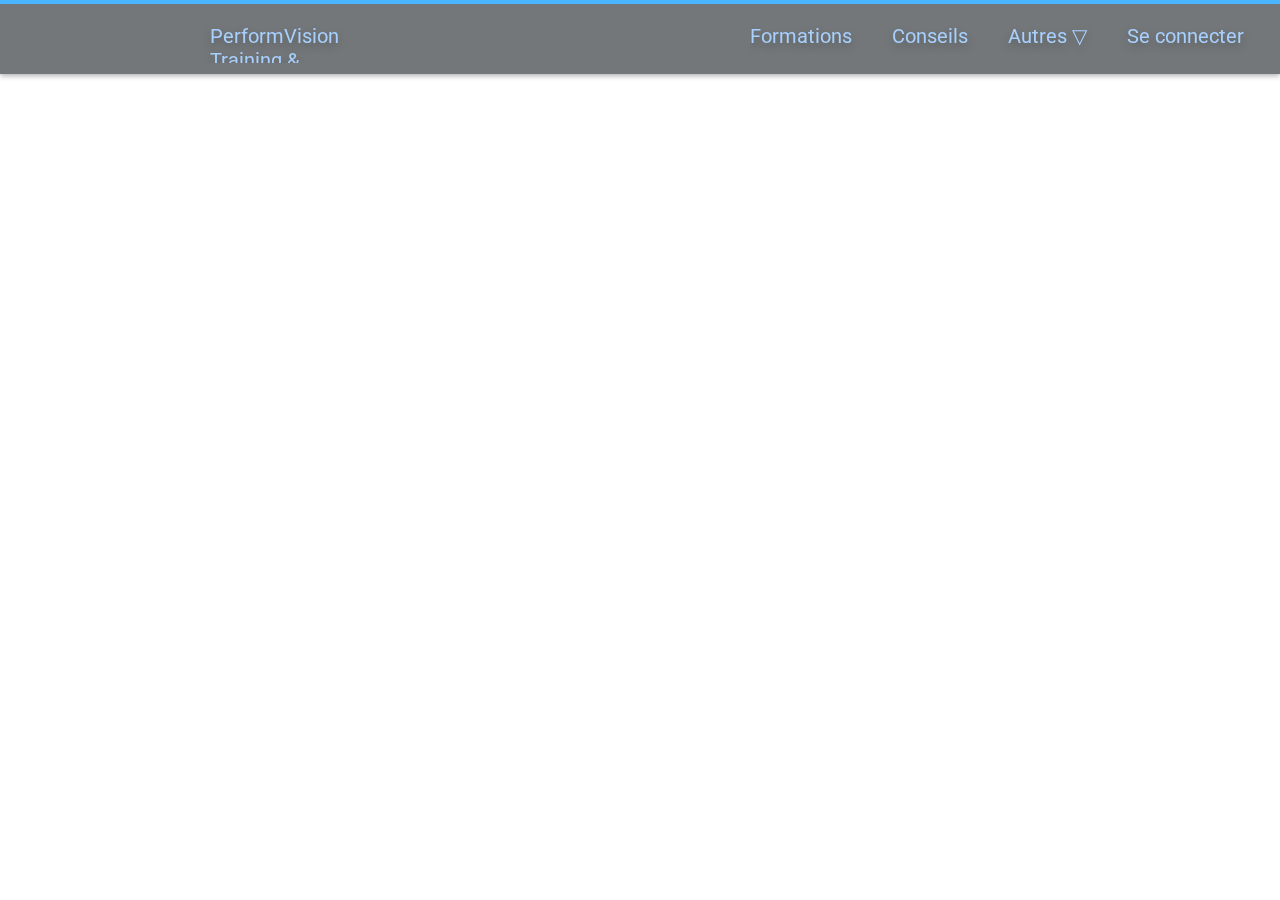
<file: index.html>
<!DOCTYPE html>
<html lang="fr">
<head>
    <meta name="author" content="Hibana Team">
    <meta charset="utf-8">
    <title>Accueil</title>
    <link rel="icon" href="/" />

    <link href="style.css" rel="stylesheet" />
    <link href="https://fonts.googleapis.com/css?family=Roboto&display=swap" rel="stylesheet" />
</head>
<body>

<div id="top" class="div1"></div>

<div class="Framenav">

    <a class="AccButton" href="#top" title="Retour à l'accueil">

        <p class="Accueil">PerformVision Training & Consulting
        </p>
    </a>

    <div class="navi">
        <div><a href="#Formations" title="Formations" class="link">Formations</a></div>
        <div><a href="#Conseils" title="Conseils" class="link">Conseils</a></div>
        <div><a href="#Autres ▽" title="Autres" class="link mecontacter">Autres ▽</a></div>
        <div><a href="#se connecter" title="Se connecter" class="link">Se connecter</a></div>
    </div>

</div>


</body>
</html>
</file>
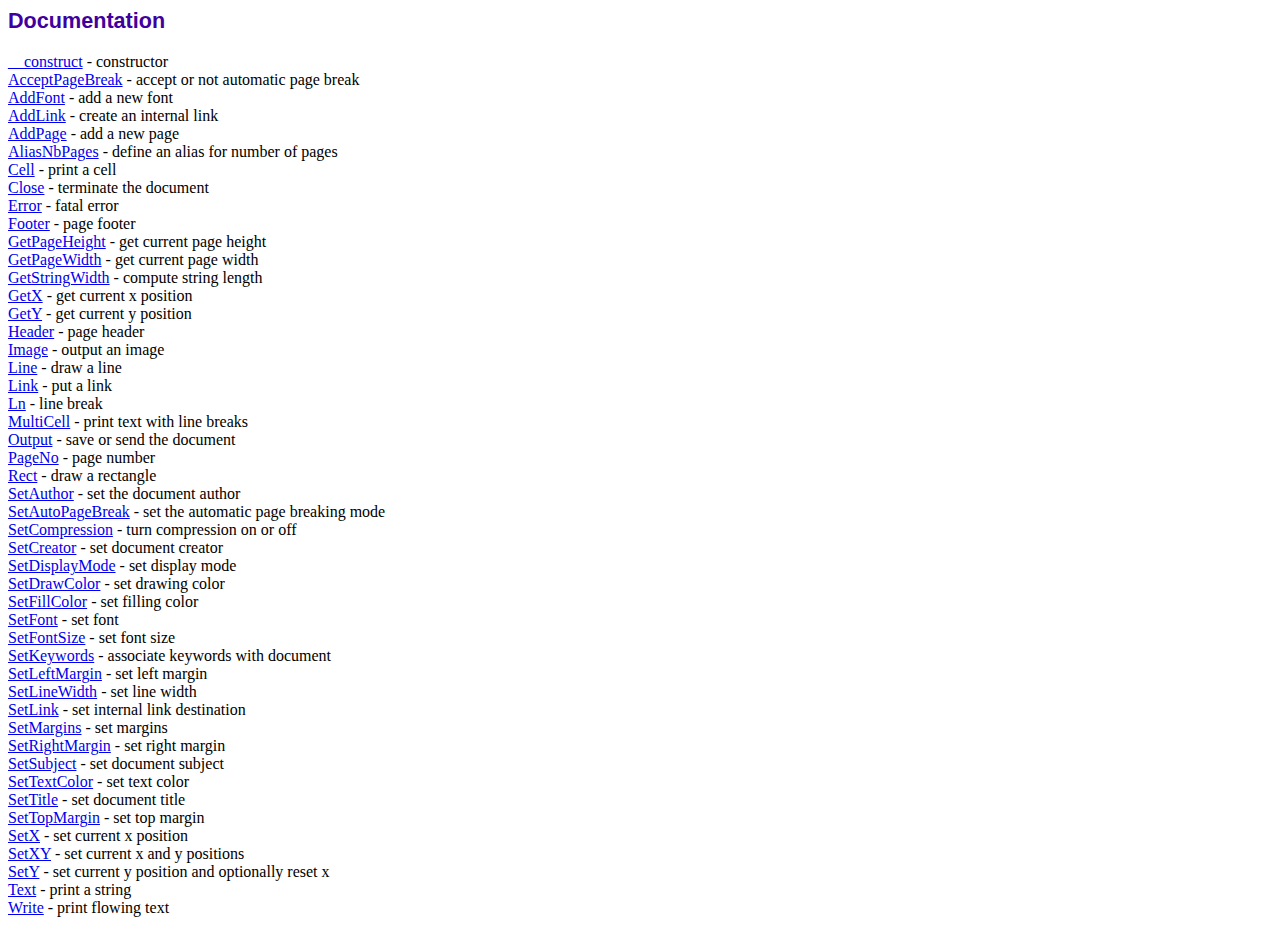
<file: PerformVision/fpdf186/doc/index.htm>
<!DOCTYPE html PUBLIC "-//W3C//DTD HTML 4.01 Transitional//EN">
<html>
<head>
<meta http-equiv="Content-Type" content="text/html; charset=UTF-8">
<title>Documentation</title>
<link type="text/css" rel="stylesheet" href="../fpdf.css">
</head>
<body>
<h1>Documentation</h1>
<a href="__construct.htm">__construct</a> - constructor<br>
<a href="acceptpagebreak.htm">AcceptPageBreak</a> - accept or not automatic page break<br>
<a href="addfont.htm">AddFont</a> - add a new font<br>
<a href="addlink.htm">AddLink</a> - create an internal link<br>
<a href="addpage.htm">AddPage</a> - add a new page<br>
<a href="aliasnbpages.htm">AliasNbPages</a> - define an alias for number of pages<br>
<a href="cell.htm">Cell</a> - print a cell<br>
<a href="close.htm">Close</a> - terminate the document<br>
<a href="error.htm">Error</a> - fatal error<br>
<a href="footer.htm">Footer</a> - page footer<br>
<a href="getpageheight.htm">GetPageHeight</a> - get current page height<br>
<a href="getpagewidth.htm">GetPageWidth</a> - get current page width<br>
<a href="getstringwidth.htm">GetStringWidth</a> - compute string length<br>
<a href="getx.htm">GetX</a> - get current x position<br>
<a href="gety.htm">GetY</a> - get current y position<br>
<a href="header.htm">Header</a> - page header<br>
<a href="image.htm">Image</a> - output an image<br>
<a href="line.htm">Line</a> - draw a line<br>
<a href="link.htm">Link</a> - put a link<br>
<a href="ln.htm">Ln</a> - line break<br>
<a href="multicell.htm">MultiCell</a> - print text with line breaks<br>
<a href="output.htm">Output</a> - save or send the document<br>
<a href="pageno.htm">PageNo</a> - page number<br>
<a href="rect.htm">Rect</a> - draw a rectangle<br>
<a href="setauthor.htm">SetAuthor</a> - set the document author<br>
<a href="setautopagebreak.htm">SetAutoPageBreak</a> - set the automatic page breaking mode<br>
<a href="setcompression.htm">SetCompression</a> - turn compression on or off<br>
<a href="setcreator.htm">SetCreator</a> - set document creator<br>
<a href="setdisplaymode.htm">SetDisplayMode</a> - set display mode<br>
<a href="setdrawcolor.htm">SetDrawColor</a> - set drawing color<br>
<a href="setfillcolor.htm">SetFillColor</a> - set filling color<br>
<a href="setfont.htm">SetFont</a> - set font<br>
<a href="setfontsize.htm">SetFontSize</a> - set font size<br>
<a href="setkeywords.htm">SetKeywords</a> - associate keywords with document<br>
<a href="setleftmargin.htm">SetLeftMargin</a> - set left margin<br>
<a href="setlinewidth.htm">SetLineWidth</a> - set line width<br>
<a href="setlink.htm">SetLink</a> - set internal link destination<br>
<a href="setmargins.htm">SetMargins</a> - set margins<br>
<a href="setrightmargin.htm">SetRightMargin</a> - set right margin<br>
<a href="setsubject.htm">SetSubject</a> - set document subject<br>
<a href="settextcolor.htm">SetTextColor</a> - set text color<br>
<a href="settitle.htm">SetTitle</a> - set document title<br>
<a href="settopmargin.htm">SetTopMargin</a> - set top margin<br>
<a href="setx.htm">SetX</a> - set current x position<br>
<a href="setxy.htm">SetXY</a> - set current x and y positions<br>
<a href="sety.htm">SetY</a> - set current y position and optionally reset x<br>
<a href="text.htm">Text</a> - print a string<br>
<a href="write.htm">Write</a> - print flowing text<br>
</body>
</html>
</file>
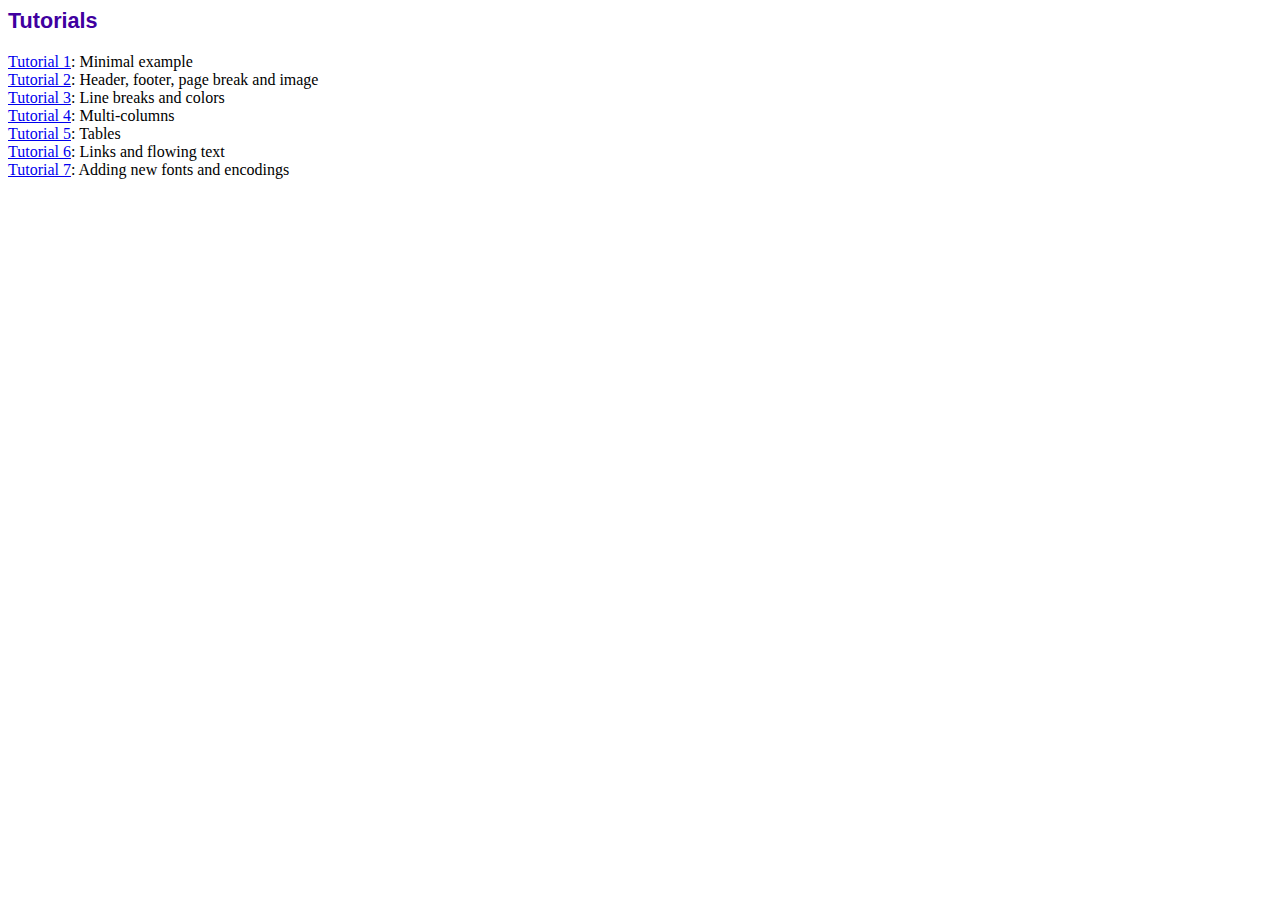
<file: PerformVision/fpdf186/tutorial/index.htm>
<!DOCTYPE html PUBLIC "-//W3C//DTD HTML 4.01 Transitional//EN">
<html>
<head>
<meta http-equiv="Content-Type" content="text/html; charset=UTF-8">
<title>Tutorials</title>
<link type="text/css" rel="stylesheet" href="../fpdf.css">
</head>
<body>
<h1>Tutorials</h1>
<ul style="list-style-type:none; margin-left:0; padding-left:0">
<li><a href="tuto1.htm">Tutorial 1</a>: Minimal example</li>
<li><a href="tuto2.htm">Tutorial 2</a>: Header, footer, page break and image</li>
<li><a href="tuto3.htm">Tutorial 3</a>: Line breaks and colors</li>
<li><a href="tuto4.htm">Tutorial 4</a>: Multi-columns</li>
<li><a href="tuto5.htm">Tutorial 5</a>: Tables</li>
<li><a href="tuto6.htm">Tutorial 6</a>: Links and flowing text</li>
<li><a href="tuto7.htm">Tutorial 7</a>: Adding new fonts and encodings</li>
</ul>
</body>
</html>
</file>
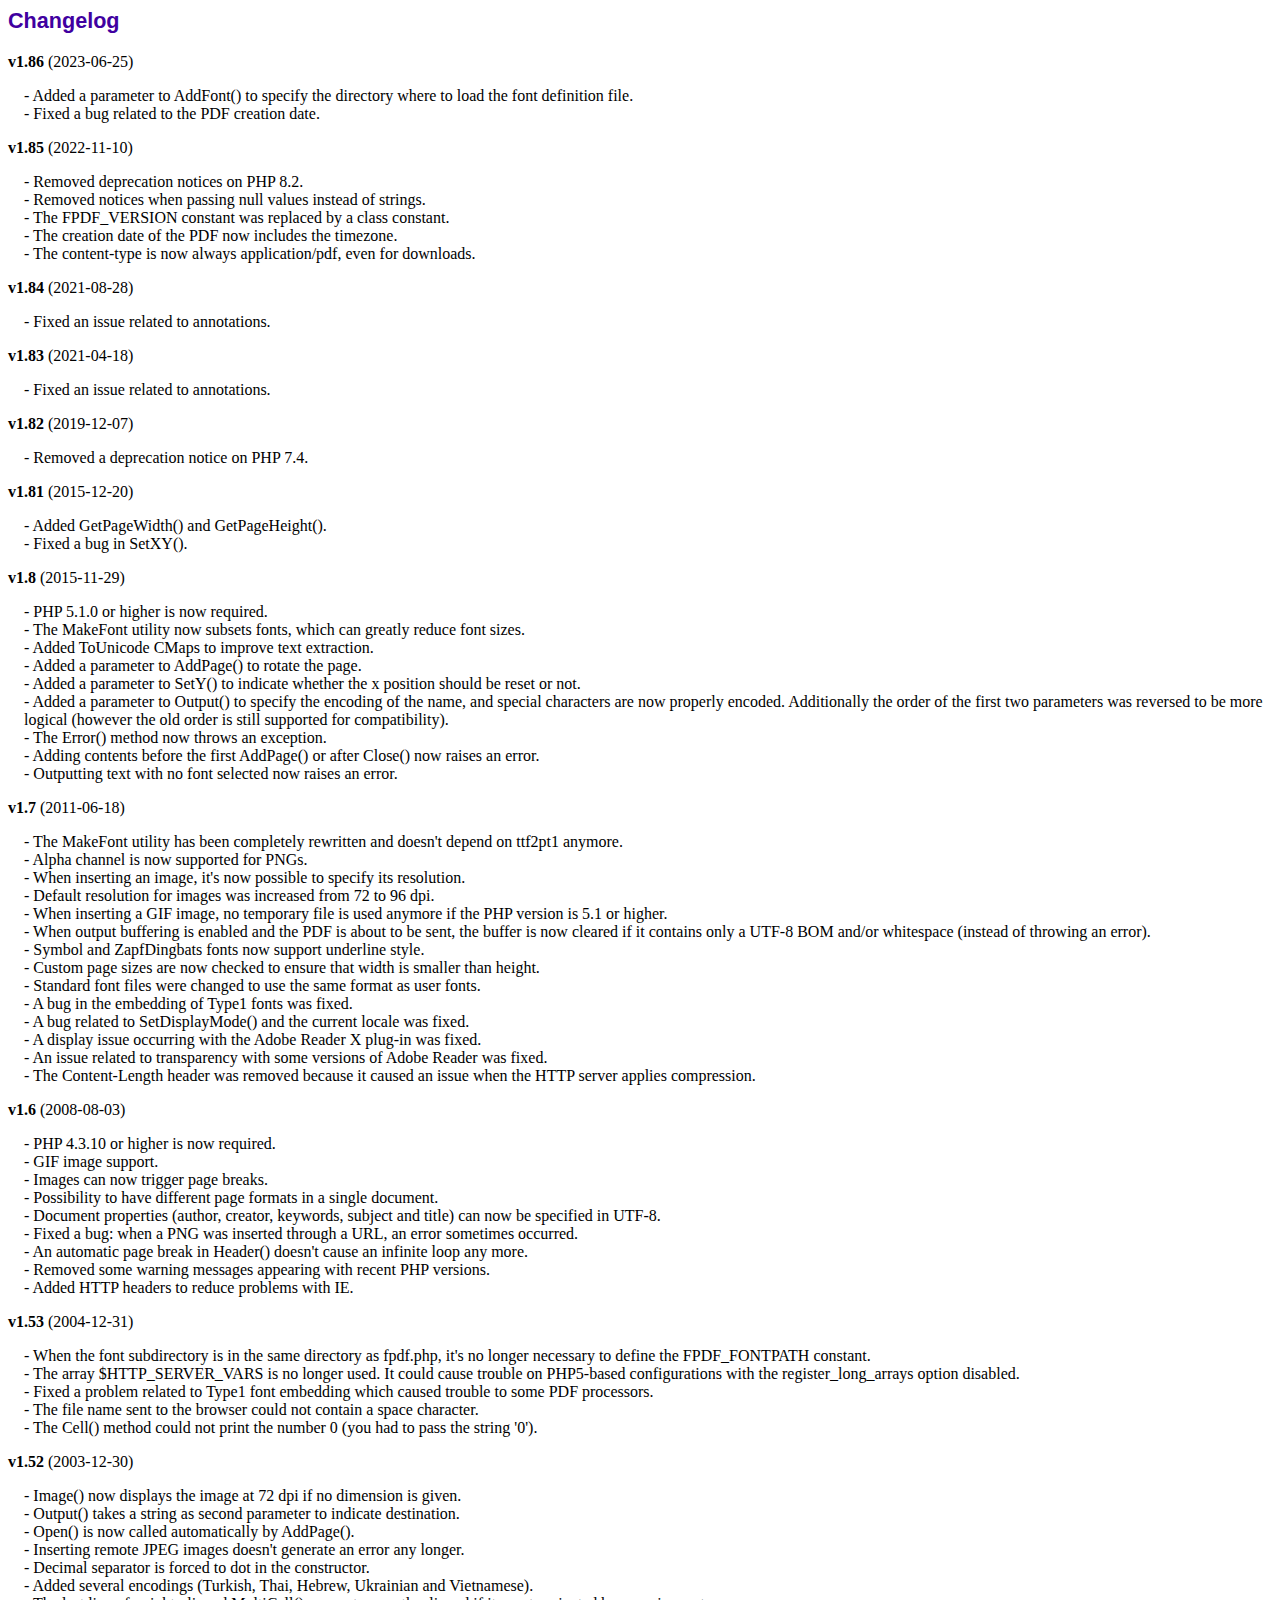
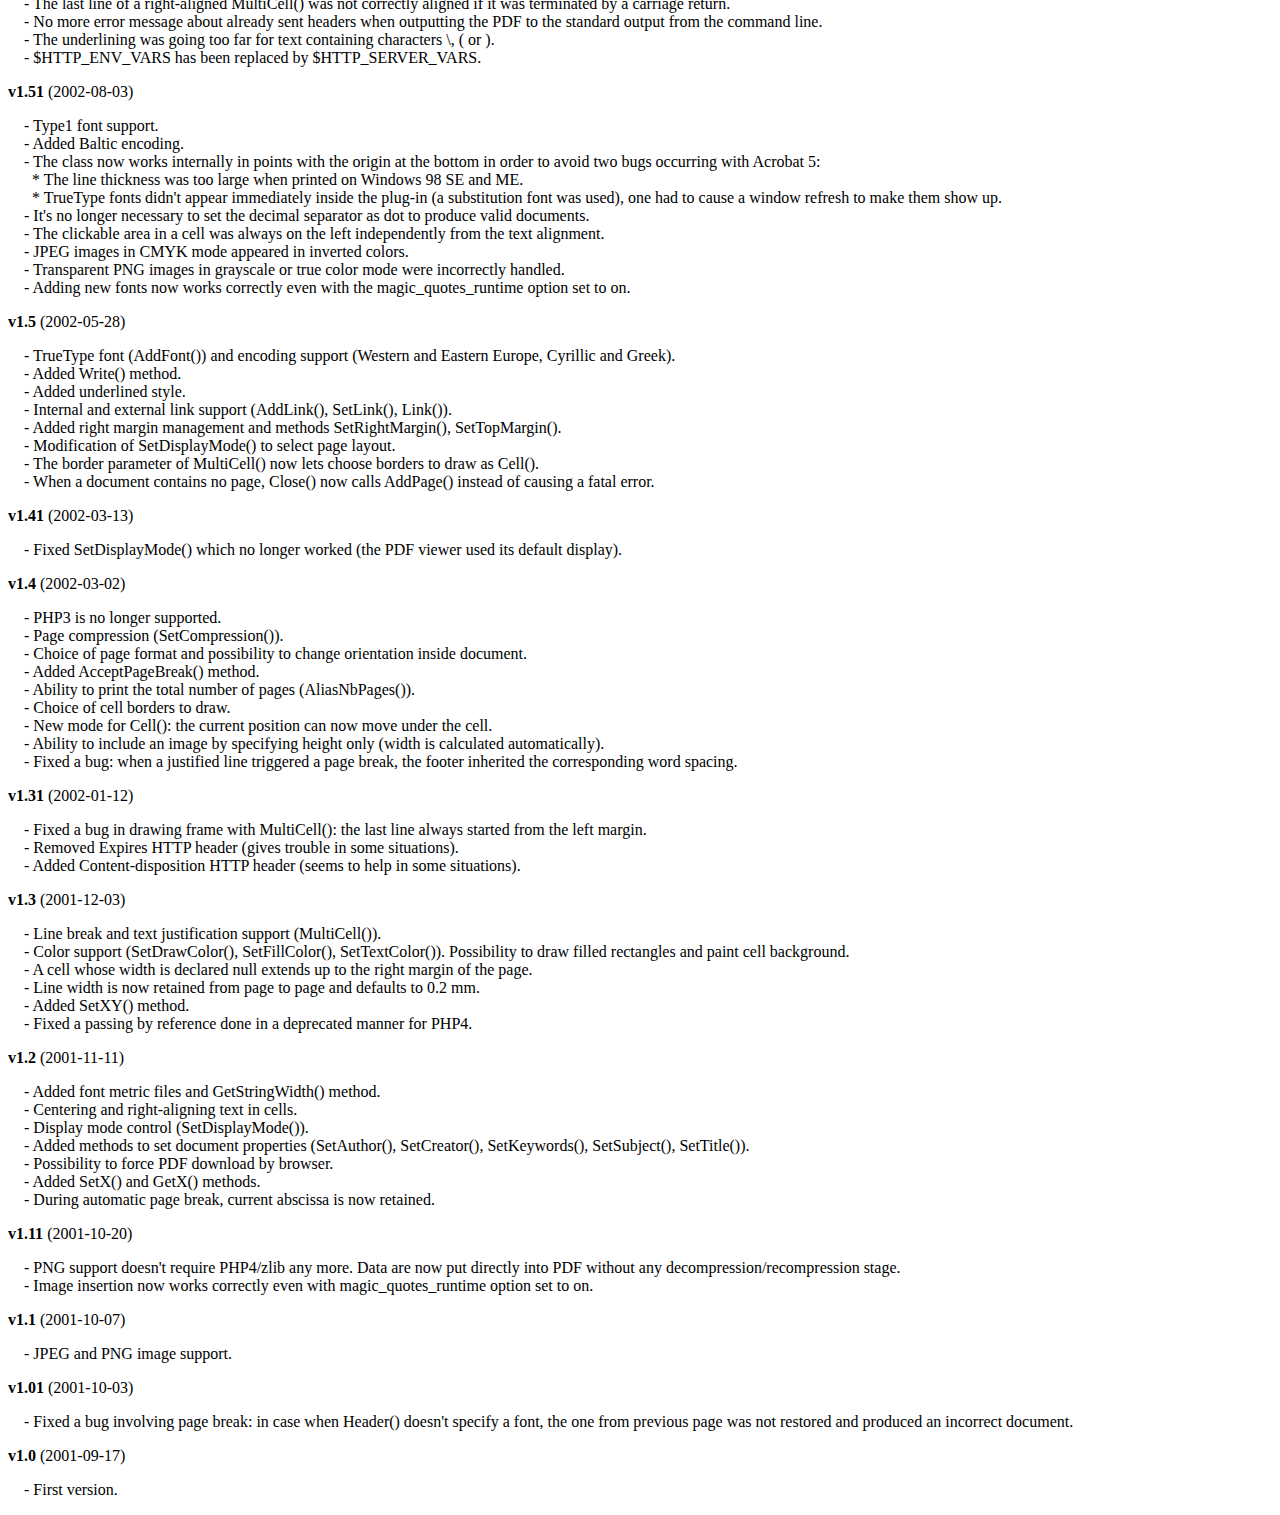
<file: PerformVision/fpdf186/changelog.htm>
<!DOCTYPE html PUBLIC "-//W3C//DTD HTML 4.01 Transitional//EN">
<html>
<head>
<meta http-equiv="Content-Type" content="text/html; charset=UTF-8">
<title>Changelog</title>
<link type="text/css" rel="stylesheet" href="fpdf.css">
<style type="text/css">
dd {margin:1em 0 1em 1em}
</style>
</head>
<body>
<h1>Changelog</h1>
<dl>
<dt><strong>v1.86</strong> (2023-06-25)</dt>
<dd>
- Added a parameter to AddFont() to specify the directory where to load the font definition file.<br>
- Fixed a bug related to the PDF creation date.<br>
</dd>
<dt><strong>v1.85</strong> (2022-11-10)</dt>
<dd>
- Removed deprecation notices on PHP 8.2.<br>
- Removed notices when passing null values instead of strings.<br>
- The FPDF_VERSION constant was replaced by a class constant.<br>
- The creation date of the PDF now includes the timezone.<br>
- The content-type is now always application/pdf, even for downloads.<br>
</dd>
<dt><strong>v1.84</strong> (2021-08-28)</dt>
<dd>
- Fixed an issue related to annotations.<br>
</dd>
<dt><strong>v1.83</strong> (2021-04-18)</dt>
<dd>
- Fixed an issue related to annotations.<br>
</dd>
<dt><strong>v1.82</strong> (2019-12-07)</dt>
<dd>
- Removed a deprecation notice on PHP 7.4.<br>
</dd>
<dt><strong>v1.81</strong> (2015-12-20)</dt>
<dd>
- Added GetPageWidth() and GetPageHeight().<br>
- Fixed a bug in SetXY().<br>
</dd>
<dt><strong>v1.8</strong> (2015-11-29)</dt>
<dd>
- PHP 5.1.0 or higher is now required.<br>
- The MakeFont utility now subsets fonts, which can greatly reduce font sizes.<br>
- Added ToUnicode CMaps to improve text extraction.<br>
- Added a parameter to AddPage() to rotate the page.<br>
- Added a parameter to SetY() to indicate whether the x position should be reset or not.<br>
- Added a parameter to Output() to specify the encoding of the name, and special characters are now properly encoded. Additionally the order of the first two parameters was reversed to be more logical (however the old order is still supported for compatibility).<br>
- The Error() method now throws an exception.<br>
- Adding contents before the first AddPage() or after Close() now raises an error.<br>
- Outputting text with no font selected now raises an error.<br>
</dd>
<dt><strong>v1.7</strong> (2011-06-18)</dt>
<dd>
- The MakeFont utility has been completely rewritten and doesn't depend on ttf2pt1 anymore.<br>
- Alpha channel is now supported for PNGs.<br>
- When inserting an image, it's now possible to specify its resolution.<br>
- Default resolution for images was increased from 72 to 96 dpi.<br>
- When inserting a GIF image, no temporary file is used anymore if the PHP version is 5.1 or higher.<br>
- When output buffering is enabled and the PDF is about to be sent, the buffer is now cleared if it contains only a UTF-8 BOM and/or whitespace (instead of throwing an error).<br>
- Symbol and ZapfDingbats fonts now support underline style.<br>
- Custom page sizes are now checked to ensure that width is smaller than height.<br>
- Standard font files were changed to use the same format as user fonts.<br>
- A bug in the embedding of Type1 fonts was fixed.<br>
- A bug related to SetDisplayMode() and the current locale was fixed.<br>
- A display issue occurring with the Adobe Reader X plug-in was fixed.<br>
- An issue related to transparency with some versions of Adobe Reader was fixed.<br>
- The Content-Length header was removed because it caused an issue when the HTTP server applies compression.<br>
</dd>
<dt><strong>v1.6</strong> (2008-08-03)</dt>
<dd>
- PHP 4.3.10 or higher is now required.<br>
- GIF image support.<br>
- Images can now trigger page breaks.<br>
- Possibility to have different page formats in a single document.<br>
- Document properties (author, creator, keywords, subject and title) can now be specified in UTF-8.<br>
- Fixed a bug: when a PNG was inserted through a URL, an error sometimes occurred.<br>
- An automatic page break in Header() doesn't cause an infinite loop any more.<br>
- Removed some warning messages appearing with recent PHP versions.<br>
- Added HTTP headers to reduce problems with IE.<br>
</dd>
<dt><strong>v1.53</strong> (2004-12-31)</dt>
<dd>
- When the font subdirectory is in the same directory as fpdf.php, it's no longer necessary to define the FPDF_FONTPATH constant.<br>
- The array $HTTP_SERVER_VARS is no longer used. It could cause trouble on PHP5-based configurations with the register_long_arrays option disabled.<br>
- Fixed a problem related to Type1 font embedding which caused trouble to some PDF processors.<br>
- The file name sent to the browser could not contain a space character.<br>
- The Cell() method could not print the number 0 (you had to pass the string '0').<br>
</dd>
<dt><strong>v1.52</strong> (2003-12-30)</dt>
<dd>
- Image() now displays the image at 72 dpi if no dimension is given.<br>
- Output() takes a string as second parameter to indicate destination.<br>
- Open() is now called automatically by AddPage().<br>
- Inserting remote JPEG images doesn't generate an error any longer.<br>
- Decimal separator is forced to dot in the constructor.<br>
- Added several encodings (Turkish, Thai, Hebrew, Ukrainian and Vietnamese).<br>
- The last line of a right-aligned MultiCell() was not correctly aligned if it was terminated by a carriage return.<br>
- No more error message about already sent headers when outputting the PDF to the standard output from the command line.<br>
- The underlining was going too far for text containing characters \, ( or ).<br>
- $HTTP_ENV_VARS has been replaced by $HTTP_SERVER_VARS.<br>
</dd>
<dt><strong>v1.51</strong> (2002-08-03)</dt>
<dd>
- Type1 font support.<br>
- Added Baltic encoding.<br>
- The class now works internally in points with the origin at the bottom in order to avoid two bugs occurring with Acrobat 5:<br>&nbsp;&nbsp;* The line thickness was too large when printed on Windows 98 SE and ME.<br>&nbsp;&nbsp;* TrueType fonts didn't appear immediately inside the plug-in (a substitution font was used), one had to cause a window refresh to make them show up.<br>
- It's no longer necessary to set the decimal separator as dot to produce valid documents.<br>
- The clickable area in a cell was always on the left independently from the text alignment.<br>
- JPEG images in CMYK mode appeared in inverted colors.<br>
- Transparent PNG images in grayscale or true color mode were incorrectly handled.<br>
- Adding new fonts now works correctly even with the magic_quotes_runtime option set to on.<br>
</dd>
<dt><strong>v1.5</strong> (2002-05-28)</dt>
<dd>
- TrueType font (AddFont()) and encoding support (Western and Eastern Europe, Cyrillic and Greek).<br>
- Added Write() method.<br>
- Added underlined style.<br>
- Internal and external link support (AddLink(), SetLink(), Link()).<br>
- Added right margin management and methods SetRightMargin(), SetTopMargin().<br>
- Modification of SetDisplayMode() to select page layout.<br>
- The border parameter of MultiCell() now lets choose borders to draw as Cell().<br>
- When a document contains no page, Close() now calls AddPage() instead of causing a fatal error.<br>
</dd>
<dt><strong>v1.41</strong> (2002-03-13)</dt>
<dd>
- Fixed SetDisplayMode() which no longer worked (the PDF viewer used its default display).<br>
</dd>
<dt><strong>v1.4</strong> (2002-03-02)</dt>
<dd>
- PHP3 is no longer supported.<br>
- Page compression (SetCompression()).<br>
- Choice of page format and possibility to change orientation inside document.<br>
- Added AcceptPageBreak() method.<br>
- Ability to print the total number of pages (AliasNbPages()).<br>
- Choice of cell borders to draw.<br>
- New mode for Cell(): the current position can now move under the cell.<br>
- Ability to include an image by specifying height only (width is calculated automatically).<br>
- Fixed a bug: when a justified line triggered a page break, the footer inherited the corresponding word spacing.<br>
</dd>
<dt><strong>v1.31</strong> (2002-01-12)</dt>
<dd>
- Fixed a bug in drawing frame with MultiCell(): the last line always started from the left margin.<br>
- Removed Expires HTTP header (gives trouble in some situations).<br>
- Added Content-disposition HTTP header (seems to help in some situations).<br>
</dd>
<dt><strong>v1.3</strong> (2001-12-03)</dt>
<dd>
- Line break and text justification support (MultiCell()).<br>
- Color support (SetDrawColor(), SetFillColor(), SetTextColor()). Possibility to draw filled rectangles and paint cell background.<br>
- A cell whose width is declared null extends up to the right margin of the page.<br>
- Line width is now retained from page to page and defaults to 0.2 mm.<br>
- Added SetXY() method.<br>
- Fixed a passing by reference done in a deprecated manner for PHP4.<br>
</dd>
<dt><strong>v1.2</strong> (2001-11-11)</dt>
<dd>
- Added font metric files and GetStringWidth() method.<br>
- Centering and right-aligning text in cells.<br>
- Display mode control (SetDisplayMode()).<br>
- Added methods to set document properties (SetAuthor(), SetCreator(), SetKeywords(), SetSubject(), SetTitle()).<br>
- Possibility to force PDF download by browser.<br>
- Added SetX() and GetX() methods.<br>
- During automatic page break, current abscissa is now retained.<br>
</dd>
<dt><strong>v1.11</strong> (2001-10-20)</dt>
<dd>
- PNG support doesn't require PHP4/zlib any more. Data are now put directly into PDF without any decompression/recompression stage.<br>
- Image insertion now works correctly even with magic_quotes_runtime option set to on.<br>
</dd>
<dt><strong>v1.1</strong> (2001-10-07)</dt>
<dd>
- JPEG and PNG image support.<br>
</dd>
<dt><strong>v1.01</strong> (2001-10-03)</dt>
<dd>
- Fixed a bug involving page break: in case when Header() doesn't specify a font, the one from previous page was not restored and produced an incorrect document.<br>
</dd>
<dt><strong>v1.0</strong> (2001-09-17)</dt>
<dd>
- First version.<br>
</dd>
</dl>
</body>
</html>
</file>
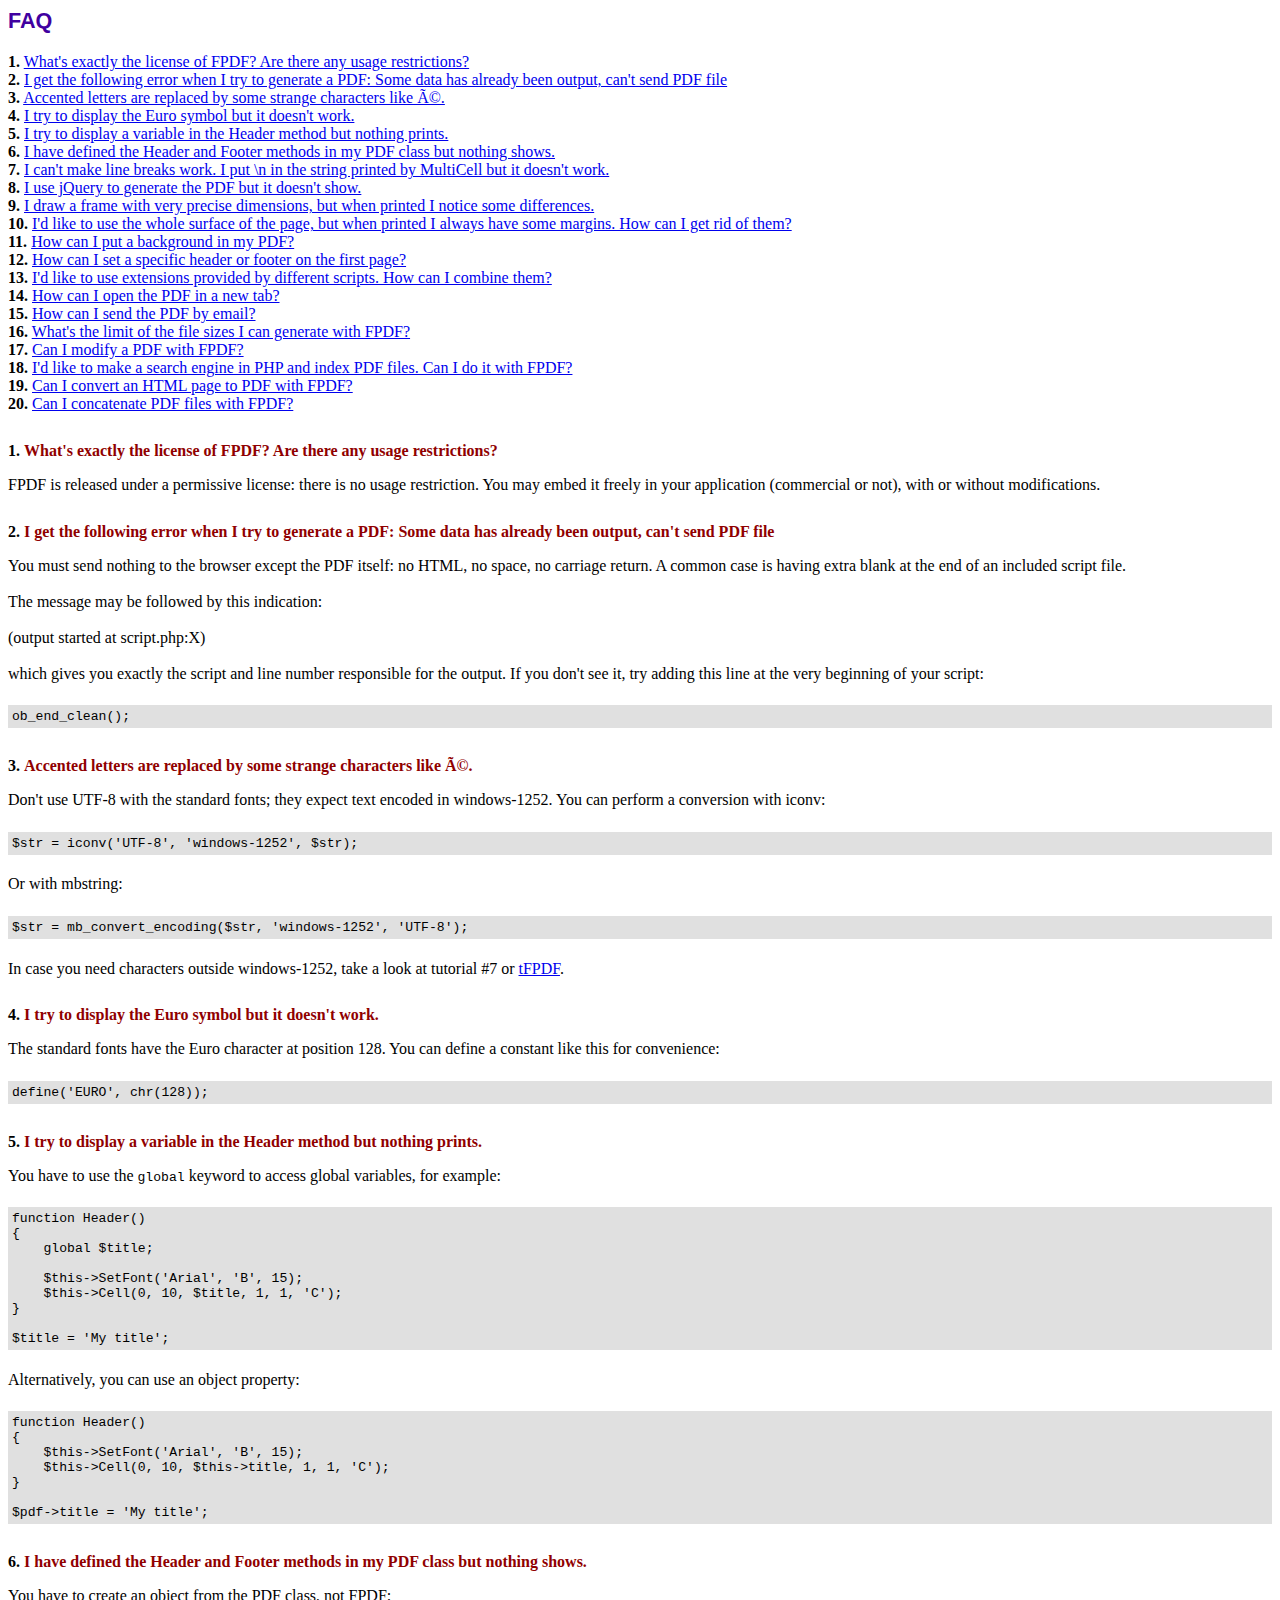
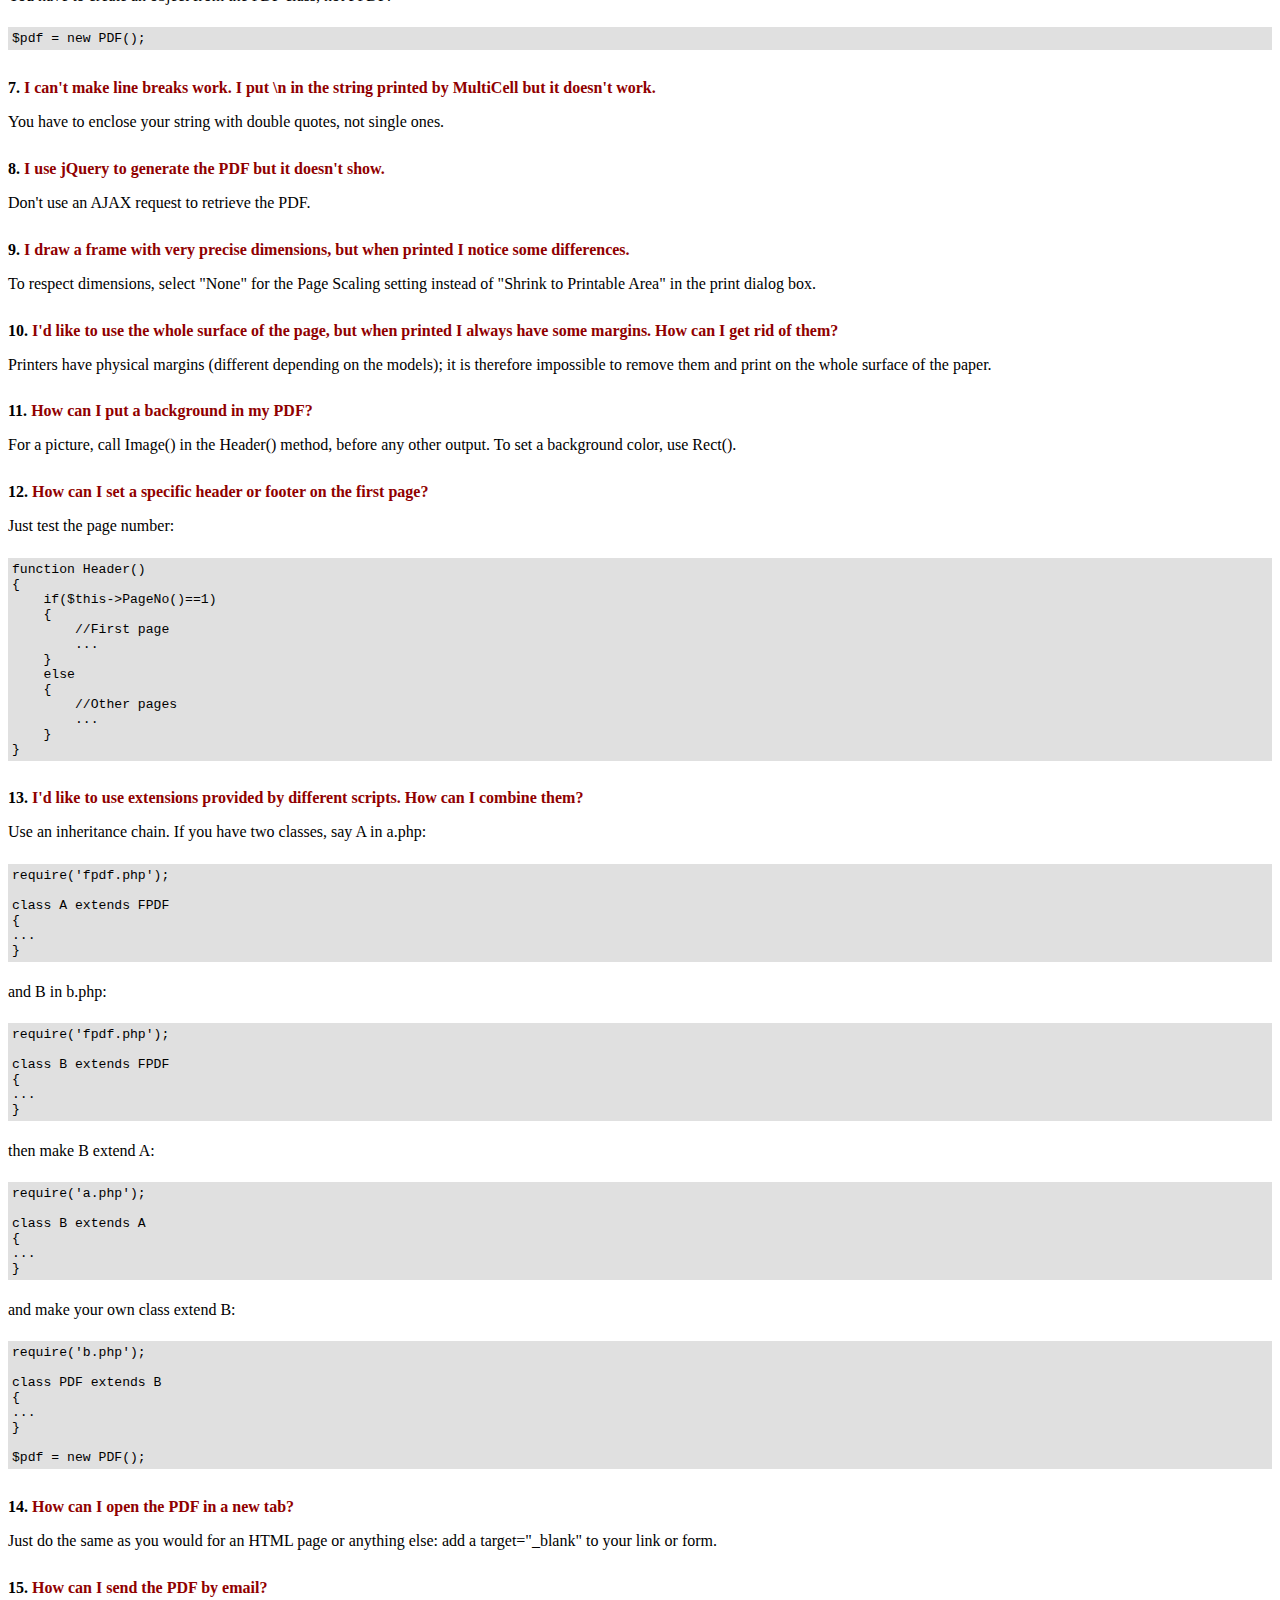
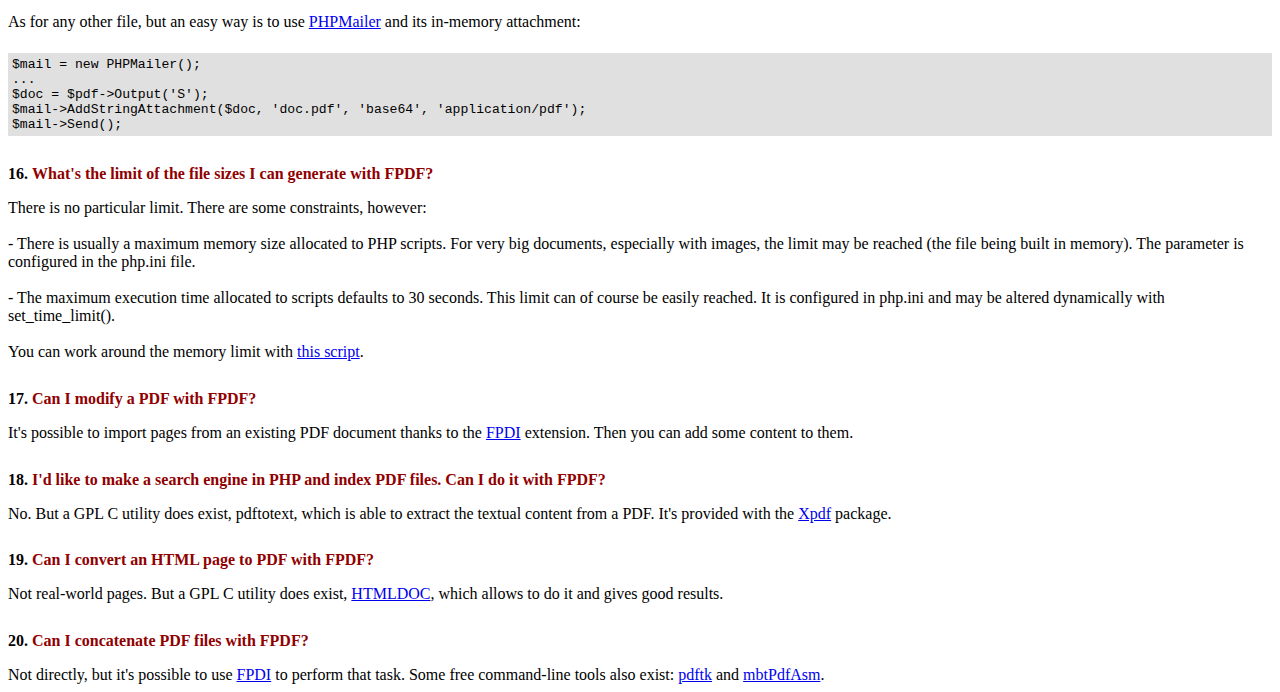
<file: PerformVision/fpdf186/FAQ.htm>
<!DOCTYPE html PUBLIC "-//W3C//DTD HTML 4.01 Transitional//EN">
<html>
<head>
<meta http-equiv="Content-Type" content="text/html; charset=UTF-8">
<title>FAQ</title>
<link type="text/css" rel="stylesheet" href="fpdf.css">
<style type="text/css">
ul {list-style-type:none; margin:0; padding:0}
ul#answers li {margin-top:1.8em}
.question {font-weight:bold; color:#900000}
</style>
</head>
<body>
<h1>FAQ</h1>
<ul>
<li><b>1.</b> <a href='#q1'>What's exactly the license of FPDF? Are there any usage restrictions?</a></li>
<li><b>2.</b> <a href='#q2'>I get the following error when I try to generate a PDF: Some data has already been output, can't send PDF file</a></li>
<li><b>3.</b> <a href='#q3'>Accented letters are replaced by some strange characters like Ã©.</a></li>
<li><b>4.</b> <a href='#q4'>I try to display the Euro symbol but it doesn't work.</a></li>
<li><b>5.</b> <a href='#q5'>I try to display a variable in the Header method but nothing prints.</a></li>
<li><b>6.</b> <a href='#q6'>I have defined the Header and Footer methods in my PDF class but nothing shows.</a></li>
<li><b>7.</b> <a href='#q7'>I can't make line breaks work. I put \n in the string printed by MultiCell but it doesn't work.</a></li>
<li><b>8.</b> <a href='#q8'>I use jQuery to generate the PDF but it doesn't show.</a></li>
<li><b>9.</b> <a href='#q9'>I draw a frame with very precise dimensions, but when printed I notice some differences.</a></li>
<li><b>10.</b> <a href='#q10'>I'd like to use the whole surface of the page, but when printed I always have some margins. How can I get rid of them?</a></li>
<li><b>11.</b> <a href='#q11'>How can I put a background in my PDF?</a></li>
<li><b>12.</b> <a href='#q12'>How can I set a specific header or footer on the first page?</a></li>
<li><b>13.</b> <a href='#q13'>I'd like to use extensions provided by different scripts. How can I combine them?</a></li>
<li><b>14.</b> <a href='#q14'>How can I open the PDF in a new tab?</a></li>
<li><b>15.</b> <a href='#q15'>How can I send the PDF by email?</a></li>
<li><b>16.</b> <a href='#q16'>What's the limit of the file sizes I can generate with FPDF?</a></li>
<li><b>17.</b> <a href='#q17'>Can I modify a PDF with FPDF?</a></li>
<li><b>18.</b> <a href='#q18'>I'd like to make a search engine in PHP and index PDF files. Can I do it with FPDF?</a></li>
<li><b>19.</b> <a href='#q19'>Can I convert an HTML page to PDF with FPDF?</a></li>
<li><b>20.</b> <a href='#q20'>Can I concatenate PDF files with FPDF?</a></li>
</ul>

<ul id='answers'>
<li id='q1'>
<p><b>1.</b> <span class='question'>What's exactly the license of FPDF? Are there any usage restrictions?</span></p>
FPDF is released under a permissive license: there is no usage restriction. You may embed it
freely in your application (commercial or not), with or without modifications.
</li>

<li id='q2'>
<p><b>2.</b> <span class='question'>I get the following error when I try to generate a PDF: Some data has already been output, can't send PDF file</span></p>
You must send nothing to the browser except the PDF itself: no HTML, no space, no carriage return. A common
case is having extra blank at the end of an included script file.<br>
<br>
The message may be followed by this indication:<br>
<br>
(output started at script.php:X)<br>
<br>
which gives you exactly the script and line number responsible for the output. If you don't see it,
try adding this line at the very beginning of your script:
<div class="doc-source">
<pre><code>ob_end_clean();</code></pre>
</div>
</li>

<li id='q3'>
<p><b>3.</b> <span class='question'>Accented letters are replaced by some strange characters like Ã©.</span></p>
Don't use UTF-8 with the standard fonts; they expect text encoded in windows-1252.
You can perform a conversion with iconv:
<div class="doc-source">
<pre><code>$str = iconv('UTF-8', 'windows-1252', $str);</code></pre>
</div>
Or with mbstring:
<div class="doc-source">
<pre><code>$str = mb_convert_encoding($str, 'windows-1252', 'UTF-8');</code></pre>
</div>
In case you need characters outside windows-1252, take a look at tutorial #7 or
<a href="http://www.fpdf.org/?go=script&amp;id=92" target="_blank">tFPDF</a>.
</li>

<li id='q4'>
<p><b>4.</b> <span class='question'>I try to display the Euro symbol but it doesn't work.</span></p>
The standard fonts have the Euro character at position 128. You can define a constant like this
for convenience:
<div class="doc-source">
<pre><code>define('EURO', chr(128));</code></pre>
</div>
</li>

<li id='q5'>
<p><b>5.</b> <span class='question'>I try to display a variable in the Header method but nothing prints.</span></p>
You have to use the <code>global</code> keyword to access global variables, for example:
<div class="doc-source">
<pre><code>function Header()
{
    global $title;

    $this-&gt;SetFont('Arial', 'B', 15);
    $this-&gt;Cell(0, 10, $title, 1, 1, 'C');
}

$title = 'My title';</code></pre>
</div>
Alternatively, you can use an object property:
<div class="doc-source">
<pre><code>function Header()
{
    $this-&gt;SetFont('Arial', 'B', 15);
    $this-&gt;Cell(0, 10, $this-&gt;title, 1, 1, 'C');
}

$pdf-&gt;title = 'My title';</code></pre>
</div>
</li>

<li id='q6'>
<p><b>6.</b> <span class='question'>I have defined the Header and Footer methods in my PDF class but nothing shows.</span></p>
You have to create an object from the PDF class, not FPDF:
<div class="doc-source">
<pre><code>$pdf = new PDF();</code></pre>
</div>
</li>

<li id='q7'>
<p><b>7.</b> <span class='question'>I can't make line breaks work. I put \n in the string printed by MultiCell but it doesn't work.</span></p>
You have to enclose your string with double quotes, not single ones.
</li>

<li id='q8'>
<p><b>8.</b> <span class='question'>I use jQuery to generate the PDF but it doesn't show.</span></p>
Don't use an AJAX request to retrieve the PDF.
</li>

<li id='q9'>
<p><b>9.</b> <span class='question'>I draw a frame with very precise dimensions, but when printed I notice some differences.</span></p>
To respect dimensions, select "None" for the Page Scaling setting instead of "Shrink to Printable Area" in the print dialog box.
</li>

<li id='q10'>
<p><b>10.</b> <span class='question'>I'd like to use the whole surface of the page, but when printed I always have some margins. How can I get rid of them?</span></p>
Printers have physical margins (different depending on the models); it is therefore impossible to remove
them and print on the whole surface of the paper.
</li>

<li id='q11'>
<p><b>11.</b> <span class='question'>How can I put a background in my PDF?</span></p>
For a picture, call Image() in the Header() method, before any other output. To set a background color, use Rect().
</li>

<li id='q12'>
<p><b>12.</b> <span class='question'>How can I set a specific header or footer on the first page?</span></p>
Just test the page number:
<div class="doc-source">
<pre><code>function Header()
{
    if($this-&gt;PageNo()==1)
    {
        //First page
        ...
    }
    else
    {
        //Other pages
        ...
    }
}</code></pre>
</div>
</li>

<li id='q13'>
<p><b>13.</b> <span class='question'>I'd like to use extensions provided by different scripts. How can I combine them?</span></p>
Use an inheritance chain. If you have two classes, say A in a.php:
<div class="doc-source">
<pre><code>require('fpdf.php');

class A extends FPDF
{
...
}</code></pre>
</div>
and B in b.php:
<div class="doc-source">
<pre><code>require('fpdf.php');

class B extends FPDF
{
...
}</code></pre>
</div>
then make B extend A:
<div class="doc-source">
<pre><code>require('a.php');

class B extends A
{
...
}</code></pre>
</div>
and make your own class extend B:
<div class="doc-source">
<pre><code>require('b.php');

class PDF extends B
{
...
}

$pdf = new PDF();</code></pre>
</div>
</li>

<li id='q14'>
<p><b>14.</b> <span class='question'>How can I open the PDF in a new tab?</span></p>
Just do the same as you would for an HTML page or anything else: add a target="_blank" to your link or form.
</li>

<li id='q15'>
<p><b>15.</b> <span class='question'>How can I send the PDF by email?</span></p>
As for any other file, but an easy way is to use <a href="https://github.com/PHPMailer/PHPMailer" target="_blank">PHPMailer</a> and
its in-memory attachment:
<div class="doc-source">
<pre><code>$mail = new PHPMailer();
...
$doc = $pdf-&gt;Output('S');
$mail-&gt;AddStringAttachment($doc, 'doc.pdf', 'base64', 'application/pdf');
$mail-&gt;Send();</code></pre>
</div>
</li>

<li id='q16'>
<p><b>16.</b> <span class='question'>What's the limit of the file sizes I can generate with FPDF?</span></p>
There is no particular limit. There are some constraints, however:
<br>
<br>
- There is usually a maximum memory size allocated to PHP scripts. For very big documents,
especially with images, the limit may be reached (the file being built in memory). The
parameter is configured in the php.ini file.
<br>
<br>
- The maximum execution time allocated to scripts defaults to 30 seconds. This limit can of course
be easily reached. It is configured in php.ini and may be altered dynamically with set_time_limit().
<br>
<br>
You can work around the memory limit with <a href="http://www.fpdf.org/?go=script&amp;id=76" target="_blank">this script</a>.
</li>

<li id='q17'>
<p><b>17.</b> <span class='question'>Can I modify a PDF with FPDF?</span></p>
It's possible to import pages from an existing PDF document thanks to the
<a href="https://www.setasign.com/products/fpdi/about/" target="_blank">FPDI</a> extension.
Then you can add some content to them.
</li>

<li id='q18'>
<p><b>18.</b> <span class='question'>I'd like to make a search engine in PHP and index PDF files. Can I do it with FPDF?</span></p>
No. But a GPL C utility does exist, pdftotext, which is able to extract the textual content from a PDF.
It's provided with the <a href="https://www.xpdfreader.com" target="_blank">Xpdf</a> package.
</li>

<li id='q19'>
<p><b>19.</b> <span class='question'>Can I convert an HTML page to PDF with FPDF?</span></p>
Not real-world pages. But a GPL C utility does exist, <a href="https://www.msweet.org/htmldoc/" target="_blank">HTMLDOC</a>,
which allows to do it and gives good results.
</li>

<li id='q20'>
<p><b>20.</b> <span class='question'>Can I concatenate PDF files with FPDF?</span></p>
Not directly, but it's possible to use <a href="https://www.setasign.com/products/fpdi/demos/concatenate-fake/" target="_blank">FPDI</a>
to perform that task. Some free command-line tools also exist:
<a href="https://www.pdflabs.com/tools/pdftk-the-pdf-toolkit/" target="_blank">pdftk</a> and
<a href="http://thierry.schmit.free.fr/spip/spip.php?article15" target="_blank">mbtPdfAsm</a>.
</li>
</ul>
</body>
</html>
</file>
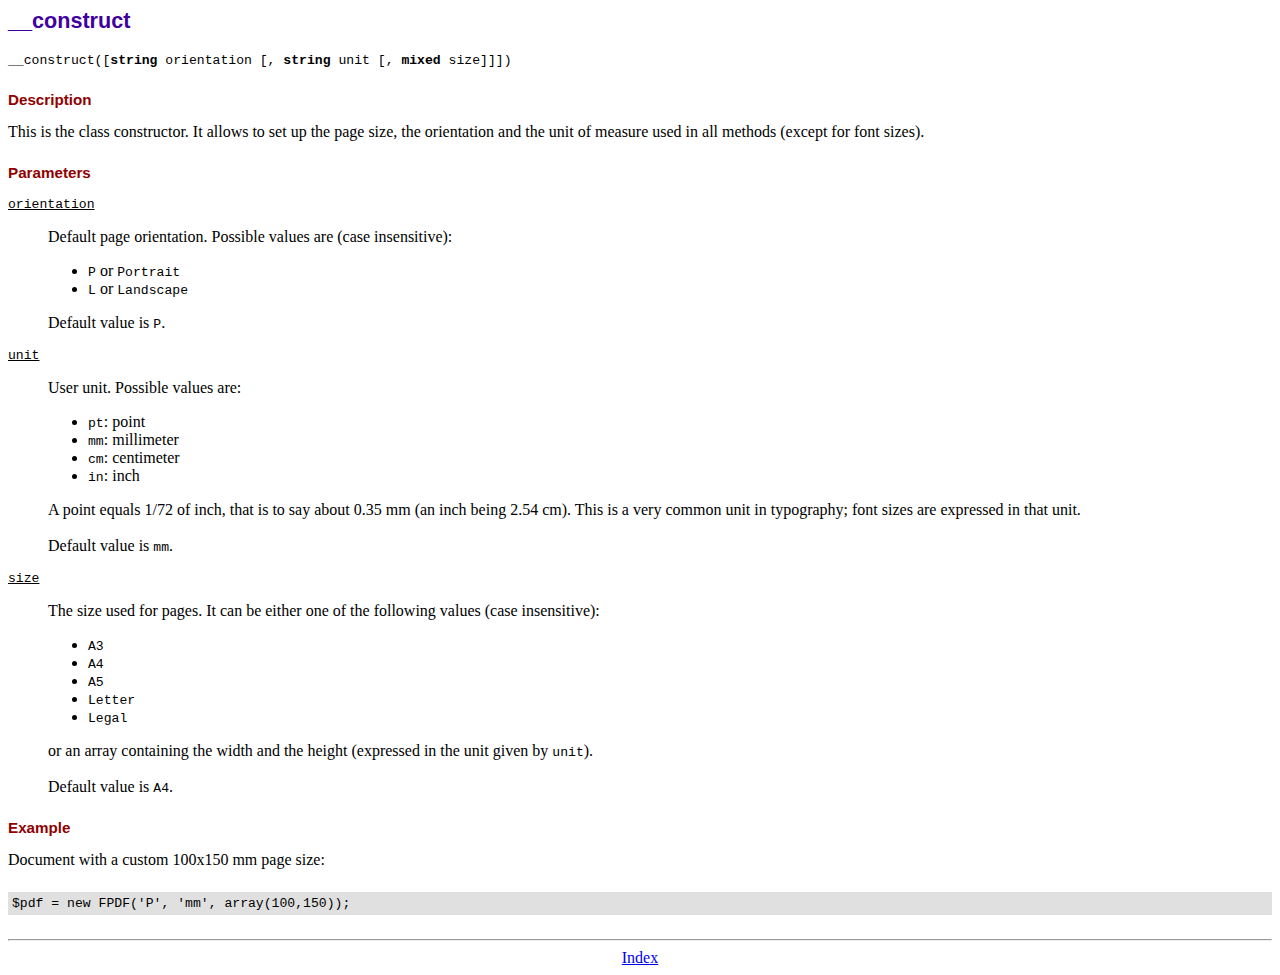
<file: PerformVision/fpdf186/doc/__construct.htm>
<!DOCTYPE html PUBLIC "-//W3C//DTD HTML 4.01 Transitional//EN">
<html>
<head>
<meta http-equiv="Content-Type" content="text/html; charset=UTF-8">
<title>__construct</title>
<link type="text/css" rel="stylesheet" href="../fpdf.css">
</head>
<body>
<h1>__construct</h1>
<code>__construct([<b>string</b> orientation [, <b>string</b> unit [, <b>mixed</b> size]]])</code>
<h2>Description</h2>
This is the class constructor. It allows to set up the page size, the orientation and the
unit of measure used in all methods (except for font sizes).
<h2>Parameters</h2>
<dl class="param">
<dt><code>orientation</code></dt>
<dd>
Default page orientation. Possible values are (case insensitive):
<ul>
<li><code>P</code> or <code>Portrait</code></li>
<li><code>L</code> or <code>Landscape</code></li>
</ul>
Default value is <code>P</code>.
</dd>
<dt><code>unit</code></dt>
<dd>
User unit. Possible values are:
<ul>
<li><code>pt</code>: point</li>
<li><code>mm</code>: millimeter</li>
<li><code>cm</code>: centimeter</li>
<li><code>in</code>: inch</li>
</ul>
A point equals 1/72 of inch, that is to say about 0.35 mm (an inch being 2.54 cm). This
is a very common unit in typography; font sizes are expressed in that unit.
<br>
<br>
Default value is <code>mm</code>.
</dd>
<dt><code>size</code></dt>
<dd>
The size used for pages. It can be either one of the following values (case insensitive):
<ul>
<li><code>A3</code></li>
<li><code>A4</code></li>
<li><code>A5</code></li>
<li><code>Letter</code></li>
<li><code>Legal</code></li>
</ul>
or an array containing the width and the height (expressed in the unit given by <code>unit</code>).<br>
<br>
Default value is <code>A4</code>.
</dd>
</dl>
<h2>Example</h2>
Document with a custom 100x150 mm page size:
<div class="doc-source">
<pre><code>$pdf = new FPDF('P', 'mm', array(100,150));</code></pre>
</div>
<hr style="margin-top:1.5em">
<div style="text-align:center"><a href="index.htm">Index</a></div>
</body>
</html>
</file>
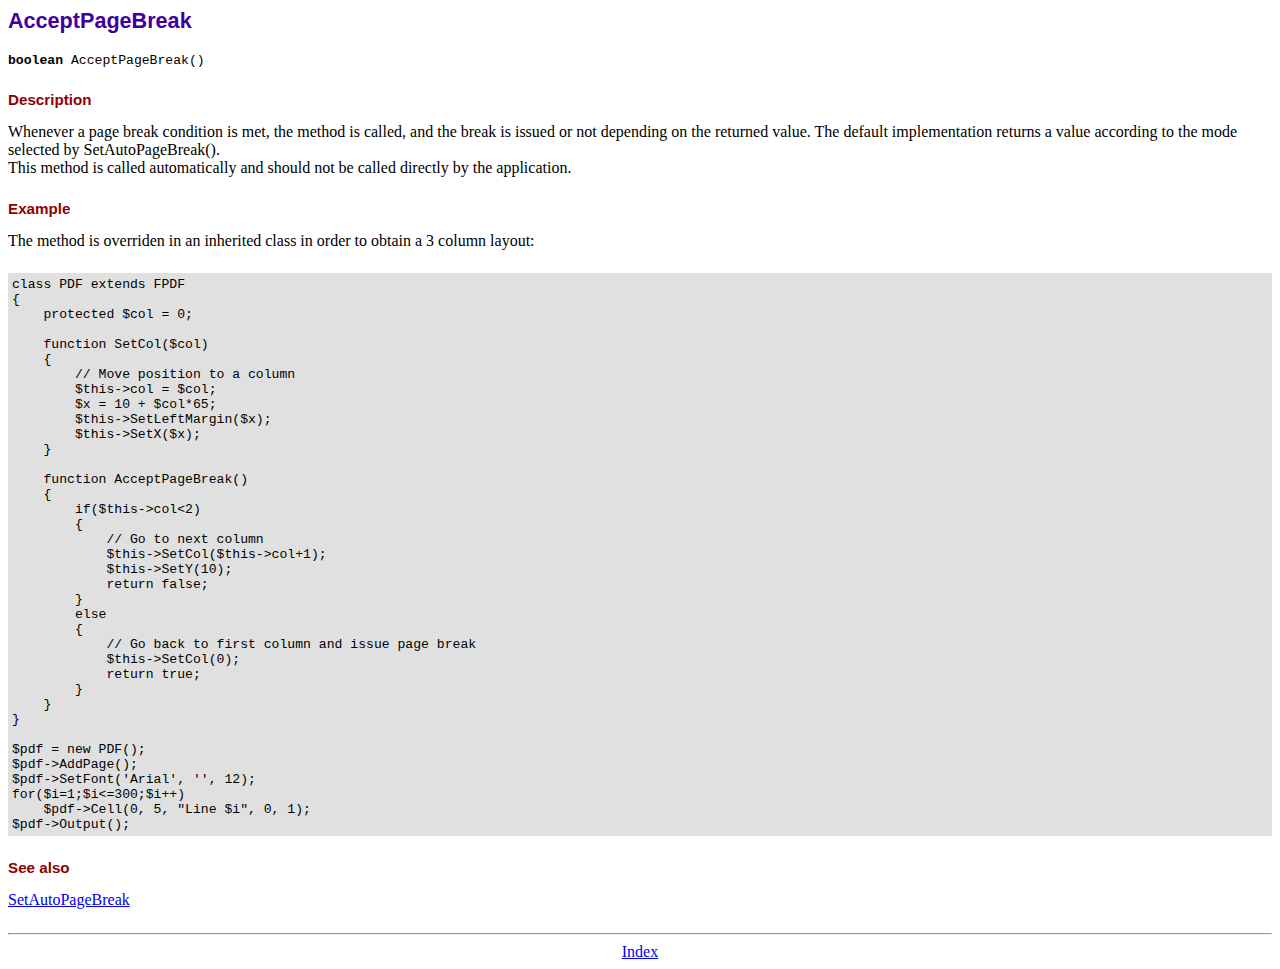
<file: PerformVision/fpdf186/doc/acceptpagebreak.htm>
<!DOCTYPE html PUBLIC "-//W3C//DTD HTML 4.01 Transitional//EN">
<html>
<head>
<meta http-equiv="Content-Type" content="text/html; charset=UTF-8">
<title>AcceptPageBreak</title>
<link type="text/css" rel="stylesheet" href="../fpdf.css">
</head>
<body>
<h1>AcceptPageBreak</h1>
<code><b>boolean</b> AcceptPageBreak()</code>
<h2>Description</h2>
Whenever a page break condition is met, the method is called, and the break is issued or not
depending on the returned value. The default implementation returns a value according to the
mode selected by SetAutoPageBreak().
<br>
This method is called automatically and should not be called directly by the application.
<h2>Example</h2>
The method is overriden in an inherited class in order to obtain a 3 column layout:
<div class="doc-source">
<pre><code>class PDF extends FPDF
{
    protected $col = 0;

    function SetCol($col)
    {
        // Move position to a column
        $this-&gt;col = $col;
        $x = 10 + $col*65;
        $this-&gt;SetLeftMargin($x);
        $this-&gt;SetX($x);
    }

    function AcceptPageBreak()
    {
        if($this-&gt;col&lt;2)
        {
            // Go to next column
            $this-&gt;SetCol($this-&gt;col+1);
            $this-&gt;SetY(10);
            return false;
        }
        else
        {
            // Go back to first column and issue page break
            $this-&gt;SetCol(0);
            return true;
        }
    }
}

$pdf = new PDF();
$pdf-&gt;AddPage();
$pdf-&gt;SetFont('Arial', '', 12);
for($i=1;$i&lt;=300;$i++)
    $pdf-&gt;Cell(0, 5, "Line $i", 0, 1);
$pdf-&gt;Output();</code></pre>
</div>
<h2>See also</h2>
<a href="setautopagebreak.htm">SetAutoPageBreak</a>
<hr style="margin-top:1.5em">
<div style="text-align:center"><a href="index.htm">Index</a></div>
</body>
</html>
</file>
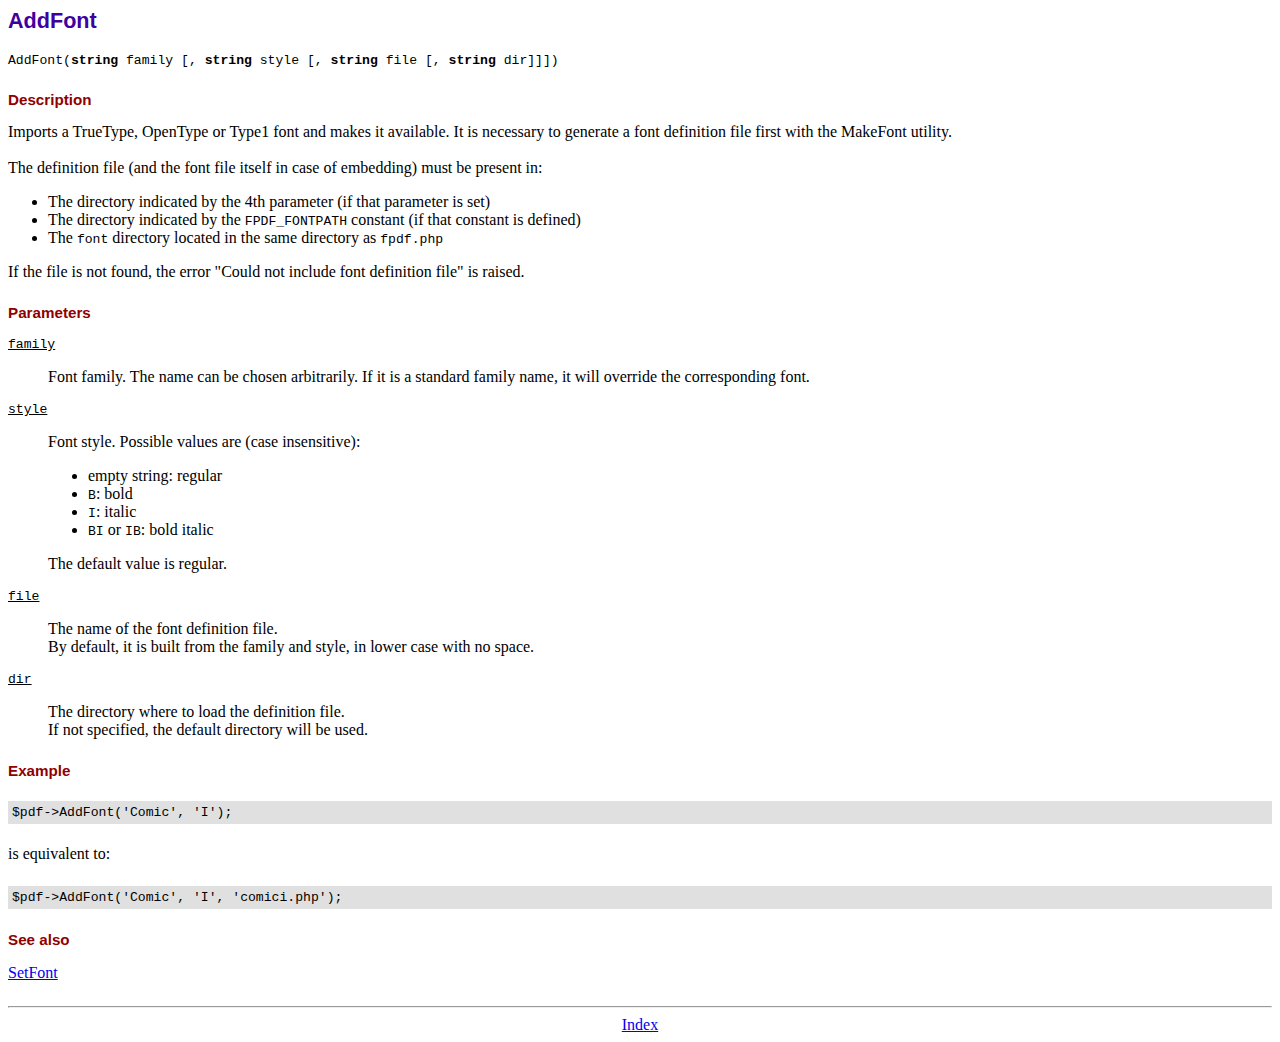
<file: PerformVision/fpdf186/doc/addfont.htm>
<!DOCTYPE html PUBLIC "-//W3C//DTD HTML 4.01 Transitional//EN">
<html>
<head>
<meta http-equiv="Content-Type" content="text/html; charset=UTF-8">
<title>AddFont</title>
<link type="text/css" rel="stylesheet" href="../fpdf.css">
</head>
<body>
<h1>AddFont</h1>
<code>AddFont(<b>string</b> family [, <b>string</b> style [, <b>string</b> file [, <b>string</b> dir]]])</code>
<h2>Description</h2>
Imports a TrueType, OpenType or Type1 font and makes it available. It is necessary to generate a font
definition file first with the MakeFont utility.
<br>
<br>
The definition file (and the font file itself in case of embedding) must be present in:
<ul>
<li>The directory indicated by the 4th parameter (if that parameter is set)</li>
<li>The directory indicated by the <code>FPDF_FONTPATH</code> constant (if that constant is defined)</li>
<li>The <code>font</code> directory located in the same directory as <code>fpdf.php</code></li>
</ul>
If the file is not found, the error "Could not include font definition file" is raised.
<h2>Parameters</h2>
<dl class="param">
<dt><code>family</code></dt>
<dd>
Font family. The name can be chosen arbitrarily. If it is a standard family name, it will
override the corresponding font.
</dd>
<dt><code>style</code></dt>
<dd>
Font style. Possible values are (case insensitive):
<ul>
<li>empty string: regular</li>
<li><code>B</code>: bold</li>
<li><code>I</code>: italic</li>
<li><code>BI</code> or <code>IB</code>: bold italic</li>
</ul>
The default value is regular.
</dd>
<dt><code>file</code></dt>
<dd>
The name of the font definition file.
<br>
By default, it is built from the family and style, in lower case with no space.
</dd>
<dt><code>dir</code></dt>
<dd>
The directory where to load the definition file.
<br>
If not specified, the default directory will be used.
</dd>
</dl>
<h2>Example</h2>
<div class="doc-source">
<pre><code>$pdf-&gt;AddFont('Comic', 'I');</code></pre>
</div>
is equivalent to:
<div class="doc-source">
<pre><code>$pdf-&gt;AddFont('Comic', 'I', 'comici.php');</code></pre>
</div>
<h2>See also</h2>
<a href="setfont.htm">SetFont</a>
<hr style="margin-top:1.5em">
<div style="text-align:center"><a href="index.htm">Index</a></div>
</body>
</html>
</file>
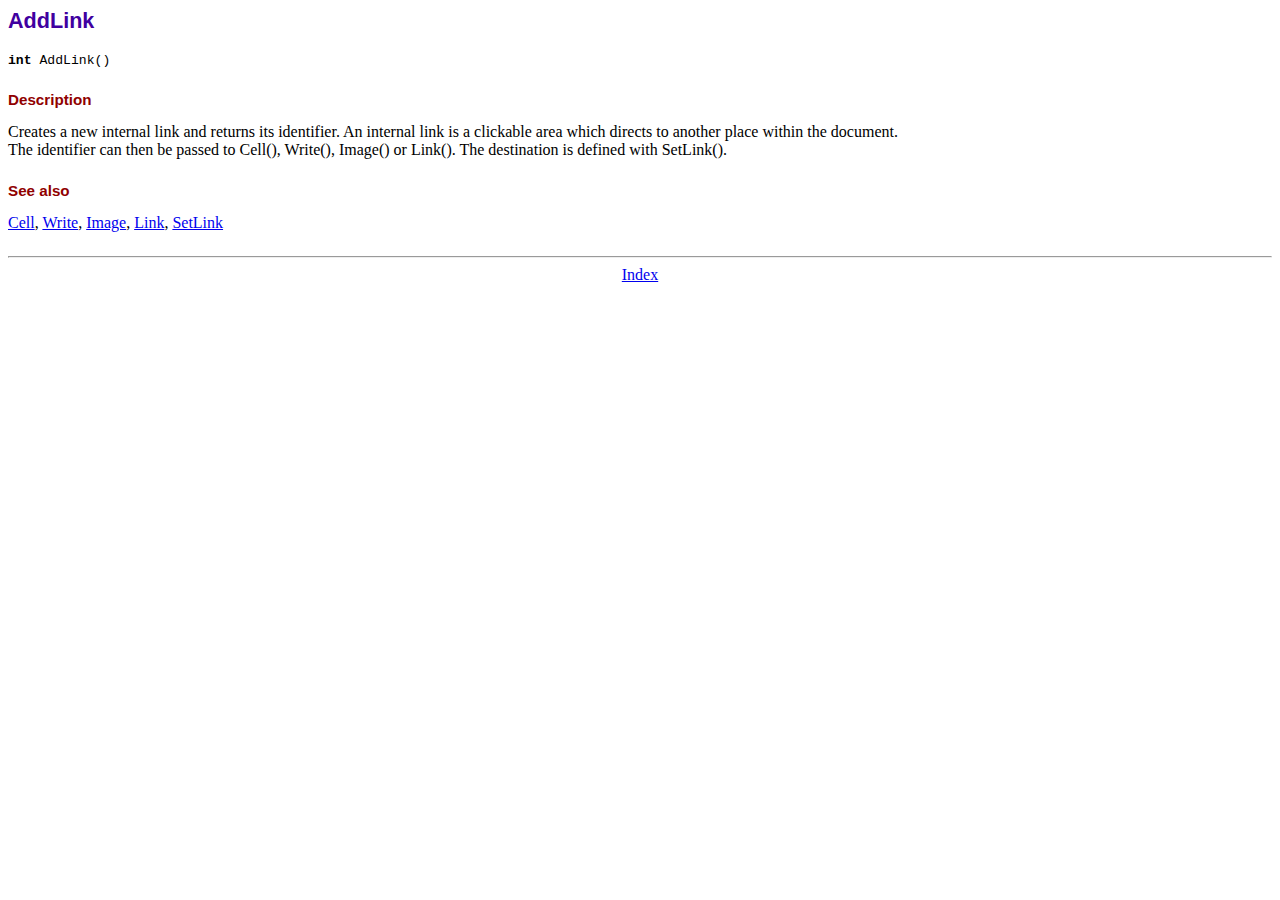
<file: PerformVision/fpdf186/doc/addlink.htm>
<!DOCTYPE html PUBLIC "-//W3C//DTD HTML 4.01 Transitional//EN">
<html>
<head>
<meta http-equiv="Content-Type" content="text/html; charset=UTF-8">
<title>AddLink</title>
<link type="text/css" rel="stylesheet" href="../fpdf.css">
</head>
<body>
<h1>AddLink</h1>
<code><b>int</b> AddLink()</code>
<h2>Description</h2>
Creates a new internal link and returns its identifier. An internal link is a clickable area
which directs to another place within the document.
<br>
The identifier can then be passed to Cell(), Write(), Image() or Link(). The destination is
defined with SetLink().
<h2>See also</h2>
<a href="cell.htm">Cell</a>,
<a href="write.htm">Write</a>,
<a href="image.htm">Image</a>,
<a href="link.htm">Link</a>,
<a href="setlink.htm">SetLink</a>
<hr style="margin-top:1.5em">
<div style="text-align:center"><a href="index.htm">Index</a></div>
</body>
</html>
</file>
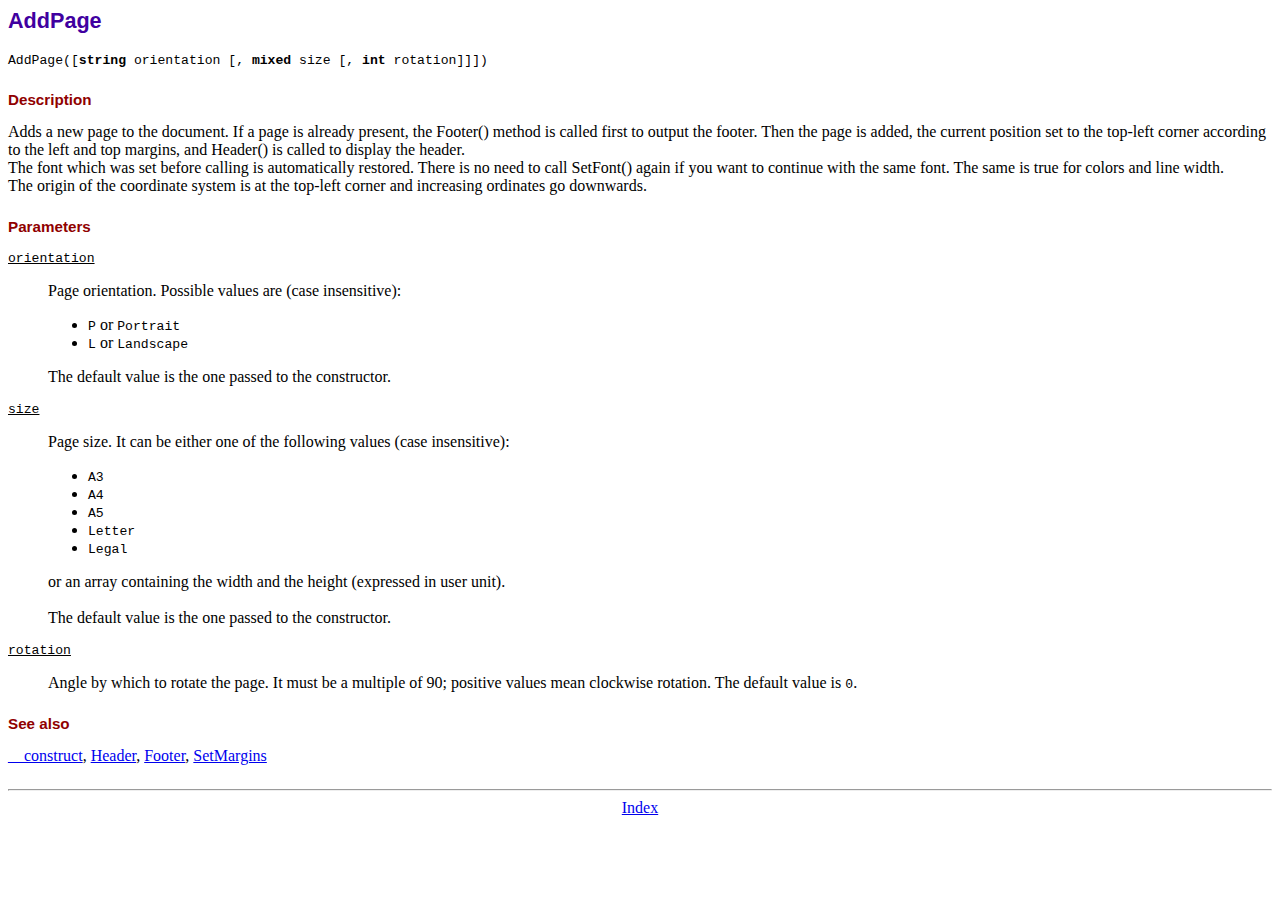
<file: PerformVision/fpdf186/doc/addpage.htm>
<!DOCTYPE html PUBLIC "-//W3C//DTD HTML 4.01 Transitional//EN">
<html>
<head>
<meta http-equiv="Content-Type" content="text/html; charset=UTF-8">
<title>AddPage</title>
<link type="text/css" rel="stylesheet" href="../fpdf.css">
</head>
<body>
<h1>AddPage</h1>
<code>AddPage([<b>string</b> orientation [, <b>mixed</b> size [, <b>int</b> rotation]]])</code>
<h2>Description</h2>
Adds a new page to the document. If a page is already present, the Footer() method is called
first to output the footer. Then the page is added, the current position set to the top-left
corner according to the left and top margins, and Header() is called to display the header.
<br>
The font which was set before calling is automatically restored. There is no need to call
SetFont() again if you want to continue with the same font. The same is true for colors and
line width.
<br>
The origin of the coordinate system is at the top-left corner and increasing ordinates go
downwards.
<h2>Parameters</h2>
<dl class="param">
<dt><code>orientation</code></dt>
<dd>
Page orientation. Possible values are (case insensitive):
<ul>
<li><code>P</code> or <code>Portrait</code></li>
<li><code>L</code> or <code>Landscape</code></li>
</ul>
The default value is the one passed to the constructor.
</dd>
<dt><code>size</code></dt>
<dd>
Page size. It can be either one of the following values (case insensitive):
<ul>
<li><code>A3</code></li>
<li><code>A4</code></li>
<li><code>A5</code></li>
<li><code>Letter</code></li>
<li><code>Legal</code></li>
</ul>
or an array containing the width and the height (expressed in user unit).<br>
<br>
The default value is the one passed to the constructor.
</dd>
<dt><code>rotation</code></dt>
<dd>
Angle by which to rotate the page. It must be a multiple of 90; positive values
mean clockwise rotation. The default value is <code>0</code>.
</dd>
</dl>
<h2>See also</h2>
<a href="__construct.htm">__construct</a>,
<a href="header.htm">Header</a>,
<a href="footer.htm">Footer</a>,
<a href="setmargins.htm">SetMargins</a>
<hr style="margin-top:1.5em">
<div style="text-align:center"><a href="index.htm">Index</a></div>
</body>
</html>
</file>
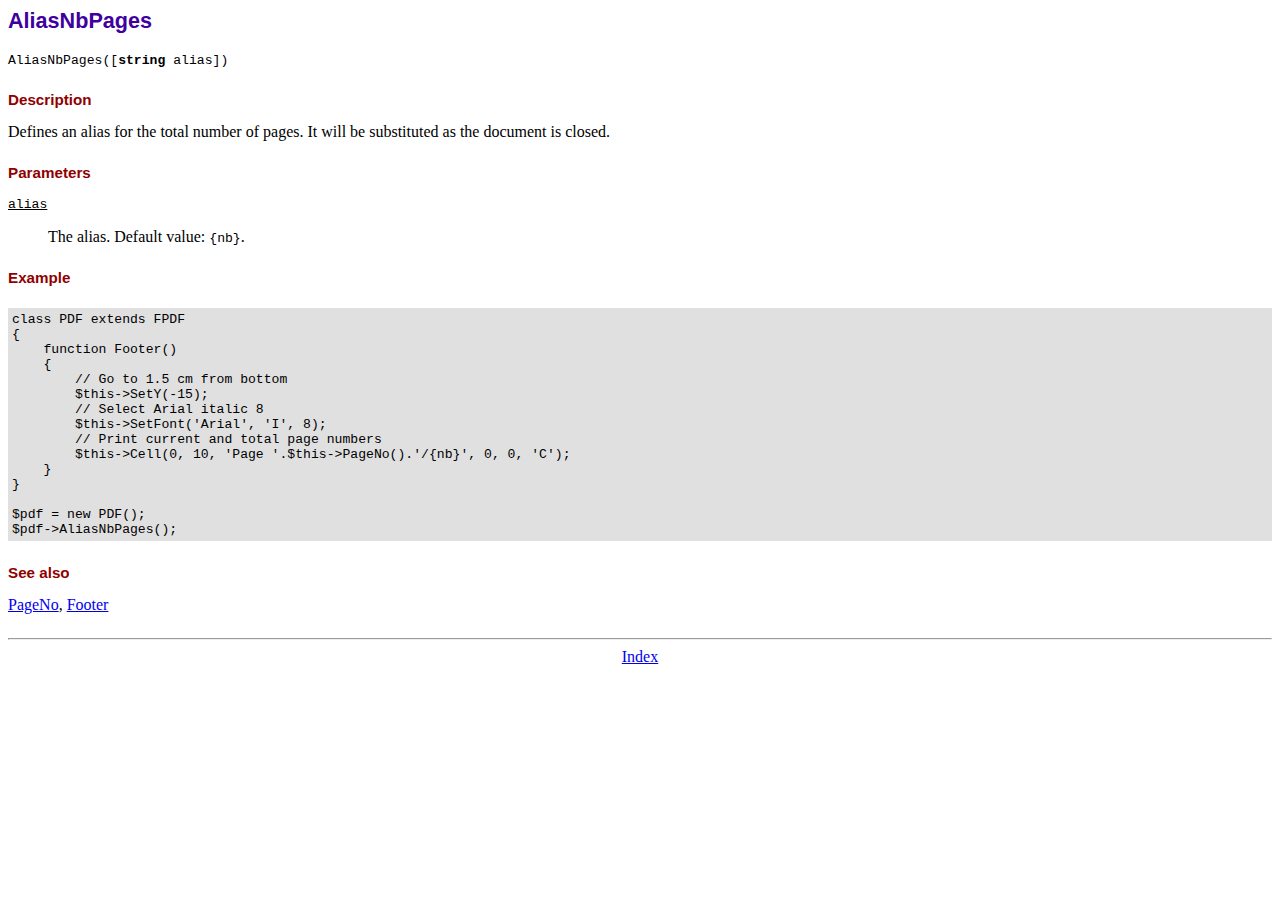
<file: PerformVision/fpdf186/doc/aliasnbpages.htm>
<!DOCTYPE html PUBLIC "-//W3C//DTD HTML 4.01 Transitional//EN">
<html>
<head>
<meta http-equiv="Content-Type" content="text/html; charset=UTF-8">
<title>AliasNbPages</title>
<link type="text/css" rel="stylesheet" href="../fpdf.css">
</head>
<body>
<h1>AliasNbPages</h1>
<code>AliasNbPages([<b>string</b> alias])</code>
<h2>Description</h2>
Defines an alias for the total number of pages. It will be substituted as the document is
closed.
<h2>Parameters</h2>
<dl class="param">
<dt><code>alias</code></dt>
<dd>
The alias. Default value: <code>{nb}</code>.
</dd>
</dl>
<h2>Example</h2>
<div class="doc-source">
<pre><code>class PDF extends FPDF
{
    function Footer()
    {
        // Go to 1.5 cm from bottom
        $this-&gt;SetY(-15);
        // Select Arial italic 8
        $this-&gt;SetFont('Arial', 'I', 8);
        // Print current and total page numbers
        $this-&gt;Cell(0, 10, 'Page '.$this-&gt;PageNo().'/{nb}', 0, 0, 'C');
    }
}

$pdf = new PDF();
$pdf-&gt;AliasNbPages();</code></pre>
</div>
<h2>See also</h2>
<a href="pageno.htm">PageNo</a>,
<a href="footer.htm">Footer</a>
<hr style="margin-top:1.5em">
<div style="text-align:center"><a href="index.htm">Index</a></div>
</body>
</html>
</file>
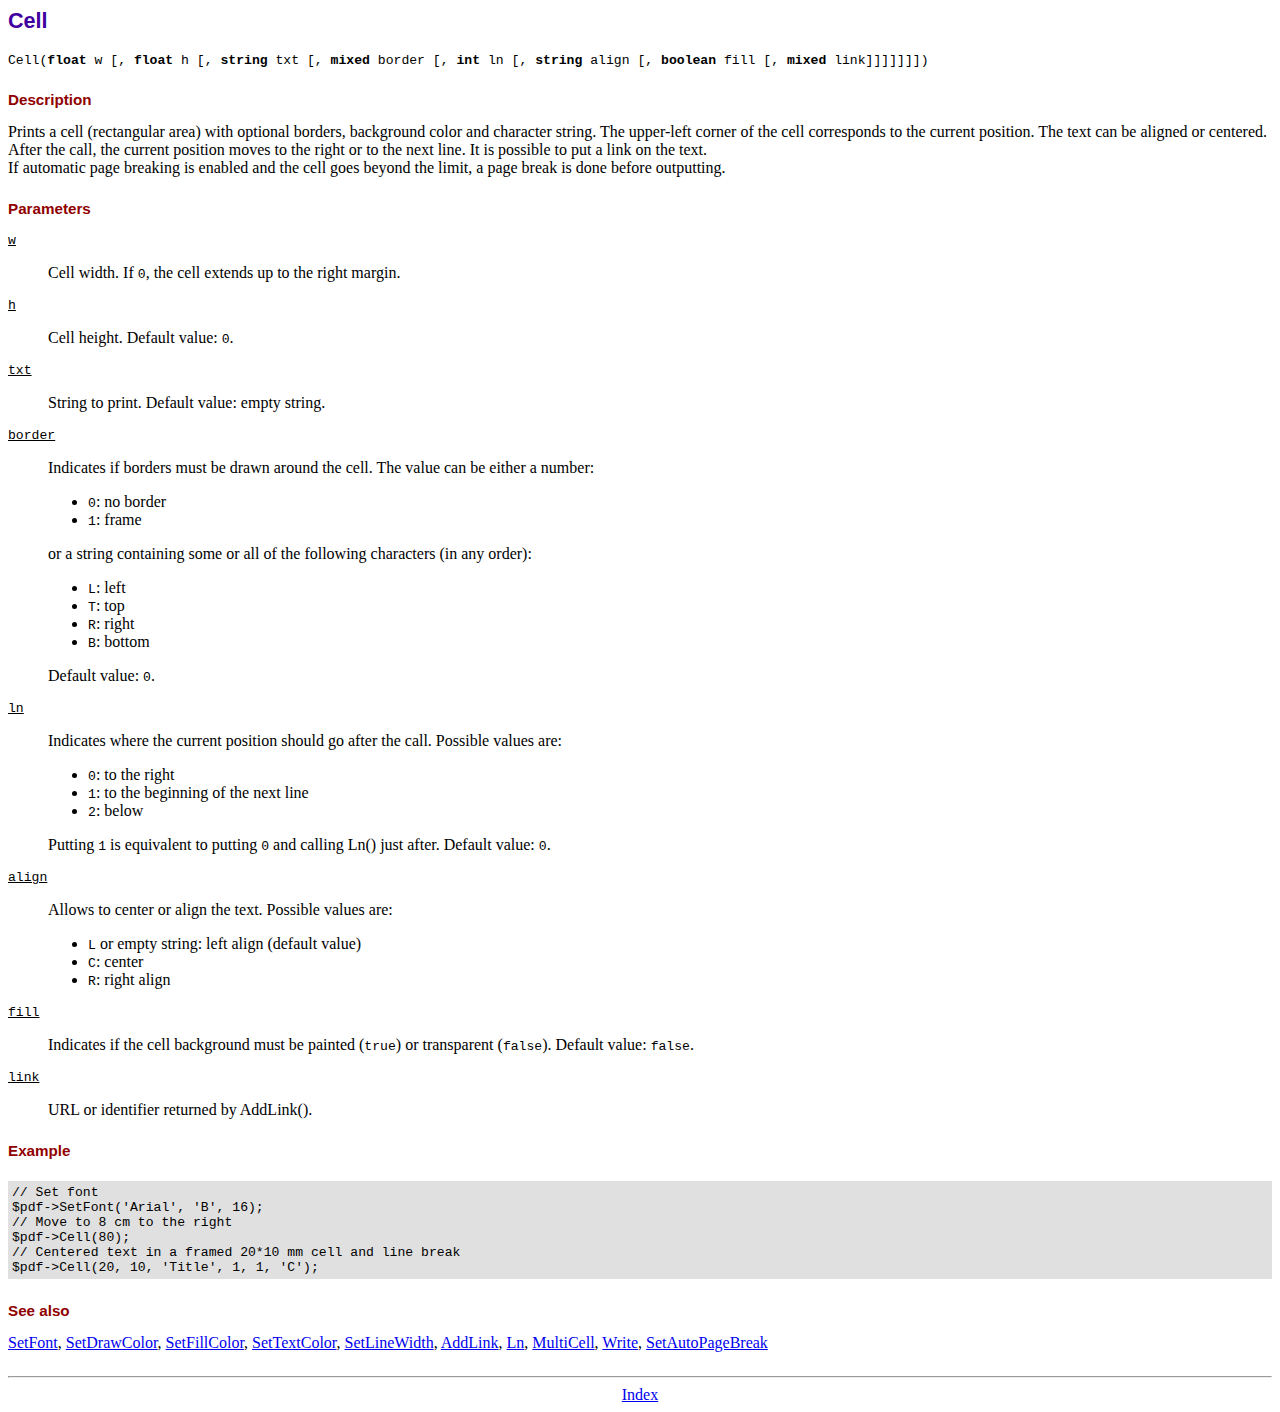
<file: PerformVision/fpdf186/doc/cell.htm>
<!DOCTYPE html PUBLIC "-//W3C//DTD HTML 4.01 Transitional//EN">
<html>
<head>
<meta http-equiv="Content-Type" content="text/html; charset=UTF-8">
<title>Cell</title>
<link type="text/css" rel="stylesheet" href="../fpdf.css">
</head>
<body>
<h1>Cell</h1>
<code>Cell(<b>float</b> w [, <b>float</b> h [, <b>string</b> txt [, <b>mixed</b> border [, <b>int</b> ln [, <b>string</b> align [, <b>boolean</b> fill [, <b>mixed</b> link]]]]]]])</code>
<h2>Description</h2>
Prints a cell (rectangular area) with optional borders, background color and character string.
The upper-left corner of the cell corresponds to the current position. The text can be aligned
or centered. After the call, the current position moves to the right or to the next line. It is
possible to put a link on the text.
<br>
If automatic page breaking is enabled and the cell goes beyond the limit, a page break is
done before outputting.
<h2>Parameters</h2>
<dl class="param">
<dt><code>w</code></dt>
<dd>
Cell width. If <code>0</code>, the cell extends up to the right margin.
</dd>
<dt><code>h</code></dt>
<dd>
Cell height.
Default value: <code>0</code>.
</dd>
<dt><code>txt</code></dt>
<dd>
String to print.
Default value: empty string.
</dd>
<dt><code>border</code></dt>
<dd>
Indicates if borders must be drawn around the cell. The value can be either a number:
<ul>
<li><code>0</code>: no border</li>
<li><code>1</code>: frame</li>
</ul>
or a string containing some or all of the following characters (in any order):
<ul>
<li><code>L</code>: left</li>
<li><code>T</code>: top</li>
<li><code>R</code>: right</li>
<li><code>B</code>: bottom</li>
</ul>
Default value: <code>0</code>.
</dd>
<dt><code>ln</code></dt>
<dd>
Indicates where the current position should go after the call. Possible values are:
<ul>
<li><code>0</code>: to the right</li>
<li><code>1</code>: to the beginning of the next line</li>
<li><code>2</code>: below</li>
</ul>
Putting <code>1</code> is equivalent to putting <code>0</code> and calling Ln() just after.
Default value: <code>0</code>.
</dd>
<dt><code>align</code></dt>
<dd>
Allows to center or align the text. Possible values are:
<ul>
<li><code>L</code> or empty string: left align (default value)</li>
<li><code>C</code>: center</li>
<li><code>R</code>: right align</li>
</ul>
</dd>
<dt><code>fill</code></dt>
<dd>
Indicates if the cell background must be painted (<code>true</code>) or transparent (<code>false</code>).
Default value: <code>false</code>.
</dd>
<dt><code>link</code></dt>
<dd>
URL or identifier returned by AddLink().
</dd>
</dl>
<h2>Example</h2>
<div class="doc-source">
<pre><code>// Set font
$pdf-&gt;SetFont('Arial', 'B', 16);
// Move to 8 cm to the right
$pdf-&gt;Cell(80);
// Centered text in a framed 20*10 mm cell and line break
$pdf-&gt;Cell(20, 10, 'Title', 1, 1, 'C');</code></pre>
</div>
<h2>See also</h2>
<a href="setfont.htm">SetFont</a>,
<a href="setdrawcolor.htm">SetDrawColor</a>,
<a href="setfillcolor.htm">SetFillColor</a>,
<a href="settextcolor.htm">SetTextColor</a>,
<a href="setlinewidth.htm">SetLineWidth</a>,
<a href="addlink.htm">AddLink</a>,
<a href="ln.htm">Ln</a>,
<a href="multicell.htm">MultiCell</a>,
<a href="write.htm">Write</a>,
<a href="setautopagebreak.htm">SetAutoPageBreak</a>
<hr style="margin-top:1.5em">
<div style="text-align:center"><a href="index.htm">Index</a></div>
</body>
</html>
</file>
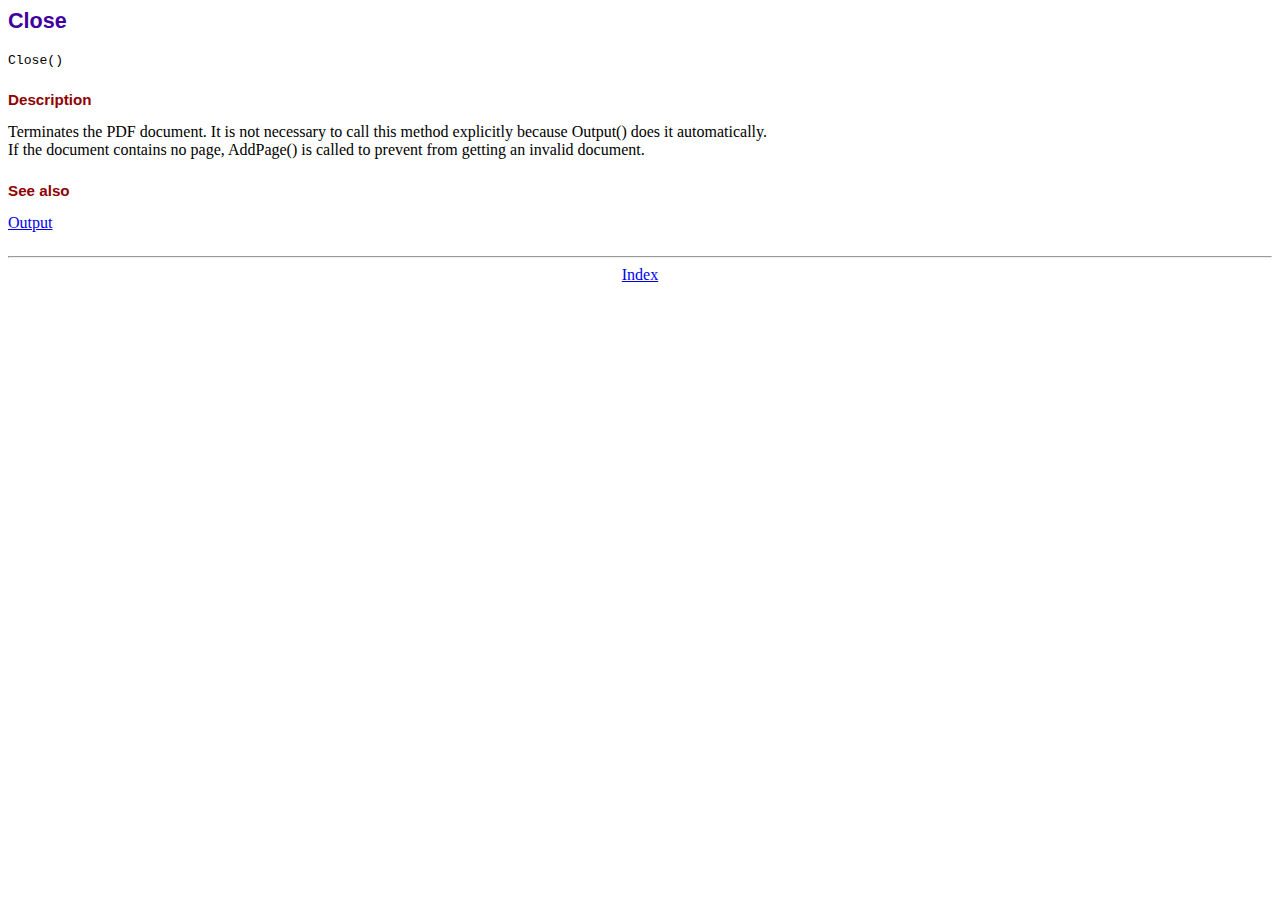
<file: PerformVision/fpdf186/doc/close.htm>
<!DOCTYPE html PUBLIC "-//W3C//DTD HTML 4.01 Transitional//EN">
<html>
<head>
<meta http-equiv="Content-Type" content="text/html; charset=UTF-8">
<title>Close</title>
<link type="text/css" rel="stylesheet" href="../fpdf.css">
</head>
<body>
<h1>Close</h1>
<code>Close()</code>
<h2>Description</h2>
Terminates the PDF document. It is not necessary to call this method explicitly because Output()
does it automatically.
<br>
If the document contains no page, AddPage() is called to prevent from getting an invalid document.
<h2>See also</h2>
<a href="output.htm">Output</a>
<hr style="margin-top:1.5em">
<div style="text-align:center"><a href="index.htm">Index</a></div>
</body>
</html>
</file>
<file: style.css>
::selection {
    background-color: #4CB5FF;
}

p {
    font-family: Roboto;
    font-weight: normal;
    font-size: 30px;
    opacity: 1;
}

body {
    margin: 0 auto;
    font-size: 20px;
    background-size: 1800px;
}

span {
    color: #4CB5FF;
}

.Framenav {
    position: fixed;
    align-items: center;
    justify-content: center;
    width: 100%;
    height: 70px;
    background: rgba(21,29,32,0.6);
    opacity: 1;

    border-top-width: 4px;
    border-top-style: solid;
    border-top-color: #4CB5FF;
    overflow: hidden;
    box-shadow: 0px 2px 5px rgba(0, 0, 0, 0.3);
    z-index:10;
}

.navi a {
    position: relative;
    float: left;
    top: 0px;
    color: rgba(168,208,255,1);
    text-shadow: 0px 4px 8px rgba(0, 0, 0, 0.25);
    font-family: Roboto;
    font-weight: normal;
    font-size: 20px;
    text-decoration: none;
    justify-content: space-between;
    line-height: 50px;
    display: flex;
    text-align: left;
    margin-right: 40px;
    opacity: 1;
    z-index: 9;
}

.navi {
    position: relative;
    width: 1000px;
    height: 52px;
    background-repeat: no-repeat;
    background-position: center center;
    background-size: cover;
    opacity: 1;
    top: 7px;
    left: 750px;
    overflow: hidden;
    font-size: 20px;
}

.AccButton {
    position: fixed;
    width: 240px;
    height: 52px;
    opacity: 1;
    top: 11px;
    left: 150px;
    overflow: hidden;
    cursor: pointer;
}


.Accueil {
    position: absolute;
    font-family: Roboto;
    font-weight: normal;
    font-size: 20px;
    width: 170px;
    color: rgba(168,208,255,1);
    top: -7px;
    left: 60px;
    text-shadow: 0px 4px 8px rgba(0, 0, 0, 0.25);
    opacity: 1;
    text-align: left;
}

.mecontacter {
    margin-left: 0px;
}

.link::after {
    content: '';
    font-style: normal;
    transform-origin: 0 0;
    transform: scaleX(0);
    position: absolute;
    bottom: 10px;
    height: 3px;
    left: 0px;
    width: 100%;
    background-color: rgb(168,208,255);
    z-index: -1;
    opacity: 0.8;
    transition: transform .3s;
}
.link:hover::after {
    transform: scaleX(1);
}
</file>
<file: PerformVision/fpdf186/fpdf.css>
body {font-family:"Times New Roman",serif}
h1 {font:bold 135% Arial,sans-serif; color:#4000A0; margin-bottom:0.9em}
h2 {font:bold 95% Arial,sans-serif; color:#900000; margin-top:1.5em; margin-bottom:1em}
dl.param dt {text-decoration:underline}
dl.param dd {margin-top:1em; margin-bottom:1em}
dl.param ul {margin-top:1em; margin-bottom:1em}
tt, code, kbd {font-family:"Courier New",Courier,monospace; font-size:82%}
div.source {margin-top:1.4em; margin-bottom:1.3em}
div.source pre {display:table; border:1px solid #24246A; width:100%; margin:0em; font-family:inherit; font-size:100%}
div.source code {display:block; border:1px solid #C5C5EC; background-color:#F0F5FF; padding:6px; color:#000000}
div.doc-source {margin-top:1.4em; margin-bottom:1.3em}
div.doc-source pre {display:table; width:100%; margin:0em; font-family:inherit; font-size:100%}
div.doc-source code {display:block; background-color:#E0E0E0; padding:4px}
.kw {color:#000080; font-weight:bold}
.str {color:#CC0000}
.cmt {color:#008000}
p.demo {text-align:center; margin-top:-0.9em}
a.demo {text-decoration:none; font-weight:bold; color:#0000CC}
a.demo:link {text-decoration:none; font-weight:bold; color:#0000CC}
a.demo:hover {text-decoration:none; font-weight:bold; color:#0000FF}
a.demo:active {text-decoration:none; font-weight:bold; color:#0000FF}
</file>
